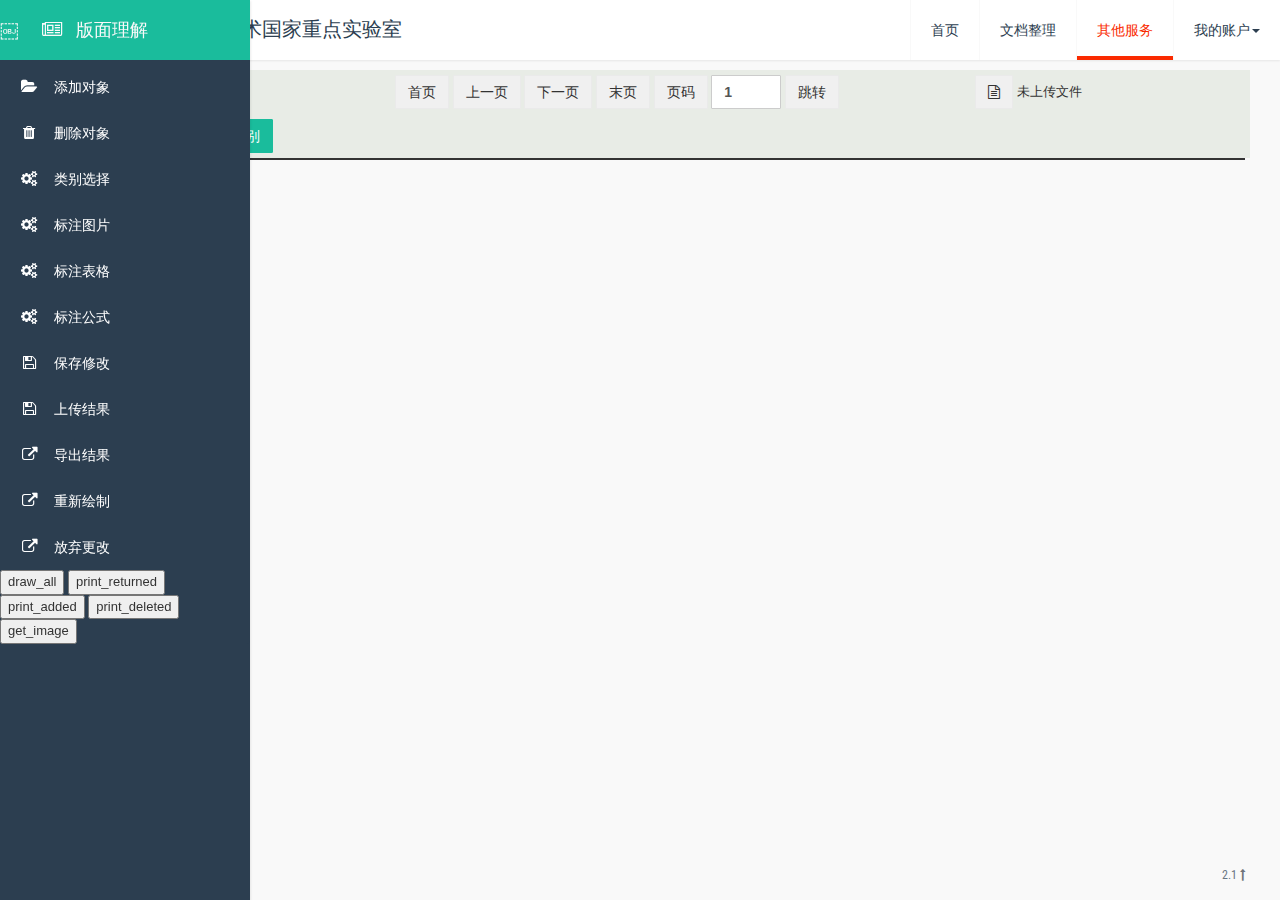
<file: project/html/index.html>
<!DOCTYPE html>
<html>

<head>
  <meta charset="utf-8" />
  <title>版面理解服务 - 数字出版技术国家重点实验室</title>
  <meta name="viewport" content="width=device-width, initial-scale=1">
  <!-- Fonts -->
  <link href='http://fonts.googleapis.com/css?family=Roboto+Condensed:300,400' rel='stylesheet' type='text/css'>
  <link href='http://fonts.googleapis.com/css?family=Lato:300,400,700,900' rel='stylesheet' type='text/css'>
  <!-- CSS Libs -->
  <link rel="stylesheet" type="text/css" href="../lib/css/bootstrap.min.css">
  <link rel="stylesheet" type="text/css" href="../lib/css/font-awesome.min.css">
  <link rel="stylesheet" type="text/css" href="../lib/css/animate.min.css">
  <link rel="stylesheet" type="text/css" href="../lib/css/bootstrap-switch.min.css">
  <link rel="stylesheet" type="text/css" href="../lib/css/checkbox3.min.css">
  <link rel="stylesheet" type="text/css" href="../lib/css/jquery.dataTables.min.css">
  <link rel="stylesheet" type="text/css" href="../lib/css/dataTables.bootstrap.css">
  <link rel="stylesheet" type="text/css" href="../lib/css/select2.min.css">
  <!-- CSS App -->
  <link rel="stylesheet" type="text/css" href="../css/css/style.css">
  <link rel="stylesheet" type="text/css" href="../css/css/themes/flat-green.css">
</head>

<body class="flat-green">


<!-- 浮层 -->
  <div id="loading" hidden >
    <div id="loading-center" >
      <div id="loading-center-absolute">
        <div class="object" id="object_one"></div>
        <div class="object" id="object_two"></div>
        <div class="object" id="object_three"></div>
        <div class="object" id="object_four"></div>
        <div class="object" id="object_five"></div>
        <div class="object" id="object_six"></div>
        <div class="object" id="object_seven"></div>
        <div class="object" id="object_eight"></div>
      </div>
    </div>
  </div>



  <div class="app-container">
    <div class="row content-container">
      <nav class="navbar navbar-default navbar-fixed-top navbar-top">
        <div class="container-fluid">
          <div class="navbar-header">
            <button type="button" class="navbar-expand-toggle">
              <i class="fa fa-bars icon"></i>
            </button>
            <ol class="breadcrumb navbar-breadcrumb">
              <li class="active"><i class="fa fa-globe"></i> 数字出版技术国家重点实验室</li>
            </ol>
            <button type="button" class="navbar-right-expand-toggle pull-right visible-xs">
              <i class="fa fa-th icon"></i>
            </button>
          </div>
          <ul class="nav navbar-nav navbar-right">
            <button type="button" class="navbar-right-expand-toggle pull-right visible-xs">
              <i class="fa fa-times icon"></i>
            </button>
            <li>
              <a href="#">首页</a>
            </li>
            <li>
                <a href="#">文档整理</a>
            </li>
            <li class="dropdown danger">
              <a href="#" class="dropdown-toggle" data-toggle="dropdown" role="button" aria-expanded="false">其他服务</a>
              <ul class="dropdown-menu danger  animated fadeInDown">
                <li>
                  <ul class="list-group notifications">
                    <a href="#">
                      <li class="list-group-item">
                         <i class="fa fa-mortar-board"></i> 知识服务
                      </li>
                    </a>
                    <a href="#">
                      <li class="list-group-item">
                         <i class="fa fa-pencil-square-o"></i> 机器写作
                      </li>
                    </a>
                    <a href="http://www.founder.com/" target="blank">
                      <li class="list-group-item message">
                        方正集团
                      </li>
                    </a>
                  </ul>
                </li>
              </ul>
            </li>
            <li class="dropdown profile">
              <a href="#" class="dropdown-toggle" data-toggle="dropdown" role="button" aria-expanded="false">我的账户<span class="caret"></span></a>
              <ul class="dropdown-menu animated fadeInDown">
                <li class="profile-img">
                  <img src="../assets/img/profile/picjumbo.com_HNCK4153_resize.jpg" class="profile-img">
                </li>
                <li>
                  <div class="profile-info">
                    <h4 class="username">Emily Hart</h4>
                    <p>emily_hart@email.com</p>
                    <div class="btn-group margin-bottom-2x" role="group">
                      <button type="button" class="btn btn-default"><i class="fa fa-user"></i> Profile</button>
                      <button type="button" class="btn btn-default"><i class="fa fa-sign-out"></i> Logout</button>
                    </div>
                  </div>
                </li>
              </ul>
            </li>
          </ul>
        </div>
      </nav>
      <div class="side-menu sidebar-inverse">
        <nav class="navbar navbar-default" role="navigation">
          <div class="side-menu-container">
            <div class="navbar-header">
              <a class="navbar-brand" href="#">￼



                <div class="icon fa fa-newspaper-o"></div>
                <div class="title">版面理解</div>
              </a>
              <button type="button" class="navbar-expand-toggle pull-right visible-xs">
                <i class="fa fa-times icon"></i>
              </button>
            </div>
            <ul class="nav navbar-nav" >
              <li >
                <a onclick = 'edit_mode()'>
                  <span class="icon fa fa-folder-open"></span><span class="title">添加对象</span>
                </a>
              </li>
              <li>
                <a onclick = 'erase_mode()'>
                  <span class="icon fa fa-trash"></span><span class="title">删除对象</span>
                </a>
              </li>
              <li>
                <a>
                  <span class="icon fa fa-cogs"></span><span class="title">类别选择</span>
                </a>
              </li>
              <li>
                <a onclick = 'change_category_to_image()'>
                  <span class="icon fa fa-cogs"></span><span class="title">标注图片</span>
                </a>
              </li>
              <li>
                <a onclick = 'change_category_to_table()'>
                  <span class="icon fa fa-cogs"></span><span class="title">标注表格</span>
                </a>
              </li>
              <li>
                <a onclick = 'change_category_to_formula()'>
                  <span class="icon fa fa-cogs"></span><span class="title">标注公式</span>
                </a>
              </li>
              <li>
                <a onclick = 'save_change()'>
                  <span class="icon fa fa-save"></span><span class="title">保存修改</span>
                </a>
              </li>
              <li>
                <a onclick = 'save_change_to_server()'>
                  <span class="icon fa fa-save"></span><span class="title">上传结果</span>
                </a>
              </li>
              <li>
                <a onclick = ''>
                  <span class="icon fa fa-external-link"></span><span class="title">导出结果</span>
                </a>
              </li>
              <li>
                <a onclick = 'get_data()'>
                  <span class="icon fa fa-external-link"></span><span class="title">重新绘制</span>
                </a>
              </li>
              <li>
                <a onclick = 'reset()'>
                  <span class="icon fa fa-external-link"></span><span class="title">放弃更改</span>
                </a>
              </li>








      <button onclick = "draw_all()">draw_all</button>
      <button onclick = "print_returned()">print_returned</button>
      <button onclick = "print_added()">print_added</button>
      <button onclick = "print_deleted()">print_deleted</button>
      <!-- <button onclick = "reset()">reset</button> -->
      <!-- <button onclick = "save_change_to_server()">save_change_to_server</button> -->
      <!-- <button onclick = "get_data()">get_data</button> -->
      <button onclick = "get_image()">get_image</button>
            </ul>
          </div>
          <!-- /.navbar-collapse -->
        </nav>
      </div>
      <!-- Main Content -->
      <div class="container-fluid">
        <div class="side-body" >
          <div id = "editor-menu-container" class="row " style="background-color: rgb(232, 236, 230);margin: 0px;padding: 0px;">
              <div class="row-fluid" >
                <div class="  col-sm-2 col-md-3  col-lg-3 span3" >

<!--
                  <label for="file"class="btn btn-info">导入文件</label>
                  <input id="file" onchange="loadFile(this.files[0])" type="file"style="display:none"> -->
                  <form id="upload" enctype="multipart/form-data" method="post">
                    <!-- <label for="file"class=" btn btn-info">导入文件</label>
                    <input id="file" onchange="loadFile(this.files[0]);" type="file"style="display:none"> -->

                    <!-- <label for="file" class="btn btn-info" id="showFileName">选择文件</label> -->
                    <label for="file" class="btn btn-info">导入文件</label>
                    <input  type="file" name="file" id="file" onchange="loadFile(this.files[0])" style="display:none">
                    <!-- <input  type="button" value="提交" onclick="uploadDoc()" > -->
                  </form>

                  <button type="button" class="btn btn-primary">文件类型</button>
                  <button type="button" class="btn btn-success" onclick = "uploadDoc()">开始识别</button>
                </div>

                <div class=" col-sm-7 col-md-7 col-lg-6 span5 ">
                  <button type="button" class="btn btn-default" onclick='showFirstPage()'>首页</button>
                  <button type="button" class="btn btn-default" onclick='showPrevPage()'>上一页</button>
                  <button type="button" class="btn btn-default" onclick='showNextPage()'>下一页</button>
                  <button type="button" class="btn btn-default" onclick='showLastPage()'>末页</button>


                  <button type="button" class="btn btn-default" >页码</button>
                  <label class="form-inline">
                    <input type="number" id="myNumber" class="form-control" value="1" min="1" style="width:70px">
                    <!-- <input type="number" class="form-control"  style="width: 70px" /> -->
                  </label>
                  <button type="button" class="btn btn-default" onclick="select_page()">跳转</button>
                </div>

                <div class="  col-sm-3 col-md-2 col-lg-3 span4">
                  <button type="button" class="btn btn-default"> <i class="fa fa-file-text-o"></i> </button>
                  <span id="filename" style="vertical-align:middle" >未上传文件</span>
                </div>
              </div>

          </div>
          <div id = 'editor-container' class="container editor" style="background-color: #eeeeee; border :1px solid" >
              <canvas id='editor_canvas' style = "position: absolute;  z-index: 1;" ></canvas>
              <!-- <canvas id='dummy_canvas' style = "position: absolute; margin-top: 50px; z-index: 2" ></canvas> -->
              <img id='input_img' style = "position: absolute;  z-index: 0">
          </div>
        </div>
      </div>
    </div>
    <footer class="app-footer">
      <div class="wrapper">
        <span class="pull-right">2.1 <a href="#"><i class="fa fa-long-arrow-up"></i></a></span> © 2015 Copyright. </a>
      </div>
    </footer>
    <div>
      <!-- Javascript Libs -->
      <script type="text/javascript" src="../lib/js/jquery.min.js"></script>
      <script type="text/javascript" src="../lib/js/bootstrap.min.js"></script>
      <script type="text/javascript" src="../lib/js/Chart.min.js"></script>
      <script type="text/javascript" src="../lib/js/bootstrap-switch.min.js"></script>
      <script type="text/javascript" src="../lib/js/jquery.matchHeight-min.js"></script>
      <script type="text/javascript" src="../lib/js/jquery.dataTables.min.js"></script>
      <script type="text/javascript" src="../lib/js/dataTables.bootstrap.min.js"></script>
      <script type="text/javascript" src="../lib/js/select2.full.min.js"></script>
      <script type="text/javascript" src="../lib/js/ace/ace.js"></script>
      <script type="text/javascript" src="../lib/js/ace/mode-html.js"></script>
      <script type="text/javascript" src="../lib/js/ace/theme-github.js"></script>
      <!-- Javascript -->
      <script type="text/javascript" src="../javascript/app.js"></script>
      <script type="text/javascript" src="../javascript/index.js"></script>
      <script type="text/javascript" src="../javascript/jquery-3.3.1.js"></script>

      <script type="text/javascript" src ="../javascript/vue.js" ></script>
      <script type="text/javascript" src ="../javascript/draw_min.js"></script>
      <script type="text/javascript" src ="../javascript/upload_file.js" ></script>

      <script type="text/javascript" src ="../javascript/save_changes.js"></script>



      <script type="text/javascript">
      window.onload = resize_editor_region();
      function resize_editor_region(){
        var w = document.getElementById('editor-menu-container').clientWidth;
        $('#editor-container').css('width',parseInt(w)-10);
        //alert(w);
        // var h = $(document.body).height();
        // var o = $('#editor-menu-container').offset().top;
        // var h2 = $('#editor-menu-container').height();
        // $('#editor-container').css('height',h-o-h2);
        }

        $(window).resize(function () {          //当浏览器大小变化时
         // alert($(window).height());          //浏览器时下窗口可视区域高度
         // alert($(document).height());        //浏览器时下窗口文档的高度
         // alert($(document.body).height());   //浏览器时下窗口文档body的高度
         // alert($(document.body).outerHeight(true)); //浏览器时下窗口文档body的总高度 包括border padding margin
         resize_editor_region();
       });
        $()
      </script>

</body>

</html>
</file>
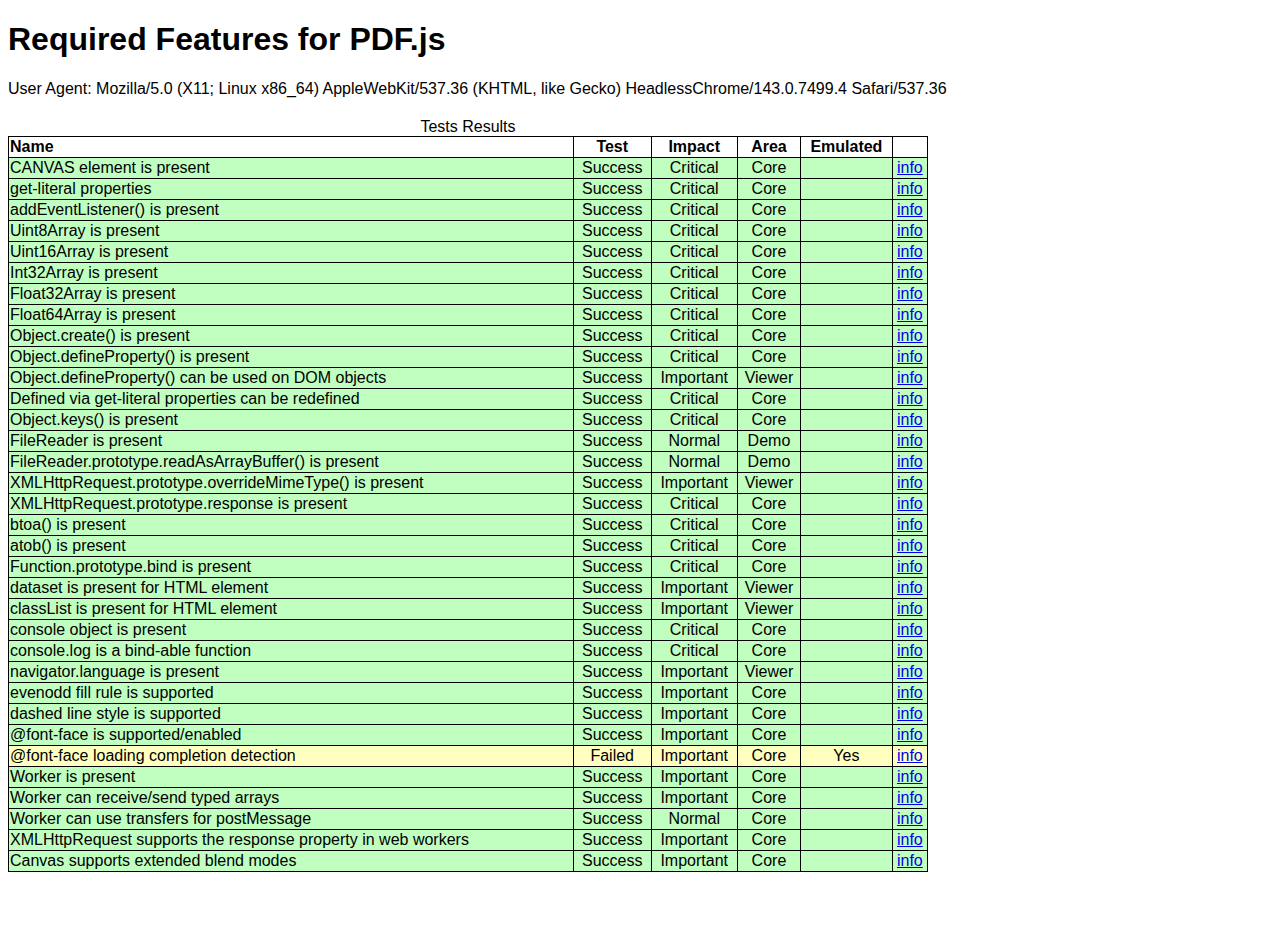
<file: project/bbb/javascript/pdfjs/test/features/index.html>
<!DOCTYPE html>
<!--
Copyright 2012 Mozilla Foundation

Licensed under the Apache License, Version 2.0 (the "License");
you may not use this file except in compliance with the License.
You may obtain a copy of the License at

    http://www.apache.org/licenses/LICENSE-2.0

Unless required by applicable law or agreed to in writing, software
distributed under the License is distributed on an "AS IS" BASIS,
WITHOUT WARRANTIES OR CONDITIONS OF ANY KIND, either express or implied.
See the License for the specific language governing permissions and
limitations under the License.
-->
<html>
  <head>
    <meta charset="utf-8">
    <title>Required features testing for PDF.js</title>
    <style>
    body { font-family: sans-serif; }
    #tests { width: 920px; border-collapse:collapse; margin: 20px 0;  }
    #tests td, #tests th { border: 1px solid black; }
    .name { text-align: left; }
    .test, .emu, .impact, .area { text-align: center; }
    .test-Skipped { background-color: #C0C0C0; }
    .test-Success { background-color: #C0FFC0; }
    .test-Failed { background-color: #FFC0C0; }
    .test-Failed.emu-Yes { background-color: #FFFFC0; }
    </style>
    <style id="fontFaces">
    @font-face { font-family: 'plus'; src: url([data-uri]); }
    </style>
    <script src="tests.js"></script>
  </head>
  <body>
    <h1>Required Features for PDF.js</h1>
    <div>User Agent: <span id="userAgent"></span></div>
    <script>
      document.getElementById('userAgent').innerHTML = navigator.userAgent;
    </script>

    <table id="tests">
      <caption>Tests Results</caption>
      <thead>
        <tr><th class="name">Name</th><th class="test">Test</th><th class="impact">Impact</th><th class="area">Area</th><th class="emu">Emulated</th><th></th></tr>
      </thead>
      <tbody id="output">
      </tbody>
    </table>
    <div id="canvasHolder" style="display: none;">
    </div>
    <div id="plusfontusage" style="font-family: plus; visibility: hidden;">`</div>

    <script>
    var wikiPageBase = 'https://github.com/mozilla/pdf.js/wiki/Required-Browser-Features#user-content-';
    var output = document.getElementById('output');
    // for some browser textContent is absent using innerHTML :/
    for (var i = 0; i < tests.length; i++) {
      var test = tests[i];
      var row = document.createElement('tr');
      row.id = 'test-results-' + test.id;
      var nameTd = document.createElement('td');
      nameTd.className = 'name';
      nameTd.innerHTML = test.name;
      row.appendChild(nameTd);
      var testTd = document.createElement('td');
      testTd.className = 'test';
      testTd.innerHTML = 'Running...';
      row.appendChild(testTd);
      var impactTd = document.createElement('td');
      impactTd.className = 'impact';
      impactTd.innerHTML = test.impact;
      row.appendChild(impactTd);
      var areaTd = document.createElement('td');
      areaTd.className = 'area';
      areaTd.innerHTML = test.area;
      row.appendChild(areaTd);
      var emulatedTd = document.createElement('td');
      emulatedTd.className = 'emu';
      row.appendChild(emulatedTd);
      output.appendChild(row);
      var infoTd = document.createElement('td');
      infoTd.className = 'emu';
      var infoA = document.createElement('a');
      infoA.href = wikiPageBase + test.id;
      infoA.innerHTML = 'info';
      infoTd.appendChild(infoA);
      row.appendChild(infoTd);
      output.appendChild(row);

      var publish = (function(row, testTd, emulatedTd) {
        return function (result) {
          row.className = 'test-' + result.output + ' emu-' + result.emulated;
          testTd.innerHTML = result.output;
          emulatedTd.innerHTML = result.emulated;
        };
      })(row, testTd, emulatedTd);

      var result;
      try {
        result = test.run();
      } catch (e) {
        console.error('test run failed: ' + e);
        result = { output: 'Failed', emulated: '?' };
      }
      if (result.then)
        result.then(publish);
      else
        publish(result);
    }
    </script>

  </body>
</html>
</file>
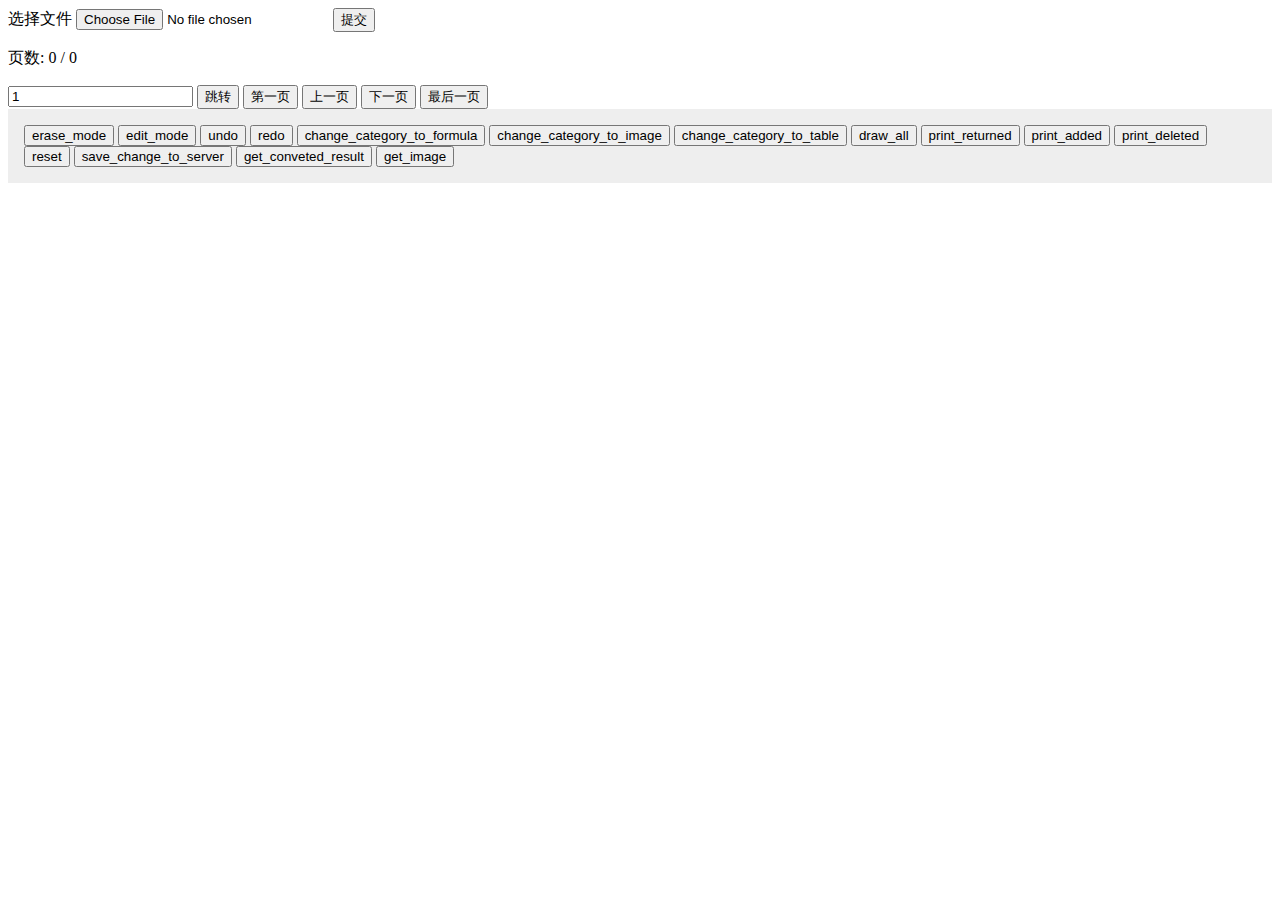
<file: project/html/main_min.html>
<!DOCTYPE html>
<html>
<head>
  <meta charset="utf-8">
 
<!--   <script type="text/javascript" src ="../javascript/vue.js" defer=true></script>
  <script type="text/javascript" src ="../javascript/jquery-3.3.1.js" defer=true></script>

  <script type="text/javascript" src ="../javascript/upload_file.js" defer=true></script>
  <script type="text/javascript" src ="../javascript/showPdf.js" defer=true></script>
  <script type="text/javascript" src ="../javascript/draw_min.js" defer=true></script>
  <script type="text/javascript" src ="../javascript/save_changes.js" defer=true></script> -->
  <title>
  </title>
  <!-- <link href="./animation_css/Icomoon/style.css" rel="stylesheet" type="text/css" /> -->
<!--   <link href="../animation_css/main.css" rel="stylesheet" type="text/css" /> -->
</head>
<body>

  <div class="selector">
    <div class="progress" id="upload-progress" hidden>
      <div class="progress-bar" id="progressbar" aria-valuenow="0" aria-valuemin="0" aria-valuemax="100" style="width: 0%;">
        0%
      </div>
    </div>
    <div>
      <form id="upload" enctype="multipart/form-data" method="post">
          <span  id="showFileName">选择文件</span>
          <input type="file" name="file" id="pic" onchange="">
          <input  type="button" value="提交" onclick="uploadDoc()" >
      </form>
    </div>
    <div class='page_menu_bar'>
      <p  id="pages_indicator" >页数: 0 / 0</p>
      <input type="number" id="myNumber" value="1" min="1">
      <button  id="select_page_btn" class="change_page_button"  onclick="select_page()">跳转</button>
      <button  id="showpdf_btn"     class="change_page_button"  onclick="showFirstPage()">第一页</button>
      <button  id="prevpage_btn"    class="change_page_button"  onclick="showPrevPage()">上一页</button>
      <button  id="nextpage_btn"    class="change_page_button"  onclick="showNextPage()">下一页</button>
      <button  id="showpdf_btn"     class="change_page_button"  onclick="showLastPage()">最后一页</button>
    </div>
  </div>


  <div class="editor">
    <div style="position:relative;">
      <!-- <img id ='current_page_img' src="../assets/umn.png" style="position: absolute; z-index: 0; top : 150px"> -->
 <!--      <canvas id="canvas" height="500px" width="400px " style="position: absolute;z-index: 1;top : 150px"></canvas> -->
    </div>
    <div id="editor_buttons" style="background: #eeeeee; padding: 1rem">
      <button onclick = "erase_mode()" >erase_mode</button>
      <button onclick = "edit_mode()">edit_mode</button>
      <button onclick = "undo()">undo</button>
      <button onclick = "redo()">redo</button>
      <button onclick = "change_category_to_formula()">change_category_to_formula</button>
      <button onclick = "change_category_to_image()">change_category_to_image</button>
      <button onclick = "change_category_to_table()">change_category_to_table</button>
      <button onclick = "draw_all()">draw_all</button>
      <button onclick = "print_returned()">print_returned</button>
      <button onclick = "print_added()">print_added</button>
      <button onclick = "print_deleted()">print_deleted</button>
      <button onclick = "reset()">reset</button>
      <button onclick = "save_change_to_server()">save_change_to_server</button>
      <button onclick = "get_conveted_result()">get_conveted_result</button>
      <button onclick = "get_image()">get_image</button>
    </div>
  </div>


  <div >
    <div style="width: 800px">
      <canvas id='editor_canvas' style = "position: absolute; margin-top: 50px; z-index: 1" ></canvas>
      <!-- <canvas id='dummy_canvas' style = "position: absolute; margin-top: 50px; z-index: 2" ></canvas> -->
      <img id='input_img' style = "position: absolute; margin-top: 50px; z-index: 0">
    </div>
  </div>


  <script type="text/javascript" src ="../javascript/vue.js" ></script>
  <script type="text/javascript" src ="../javascript/jquery-3.3.1.js" ></script>
  <script type="text/javascript" src ="../javascript/upload_file.js" ></script>
  <!-- <script type="text/javascript" src ="../javascript/showPdf.js"></script> -->
  <script type="text/javascript" src ="../javascript/draw_min.js" ></script>
  <script type="text/javascript" src ="../javascript/save_changes.js"></script>
</body>
</html>
</file>
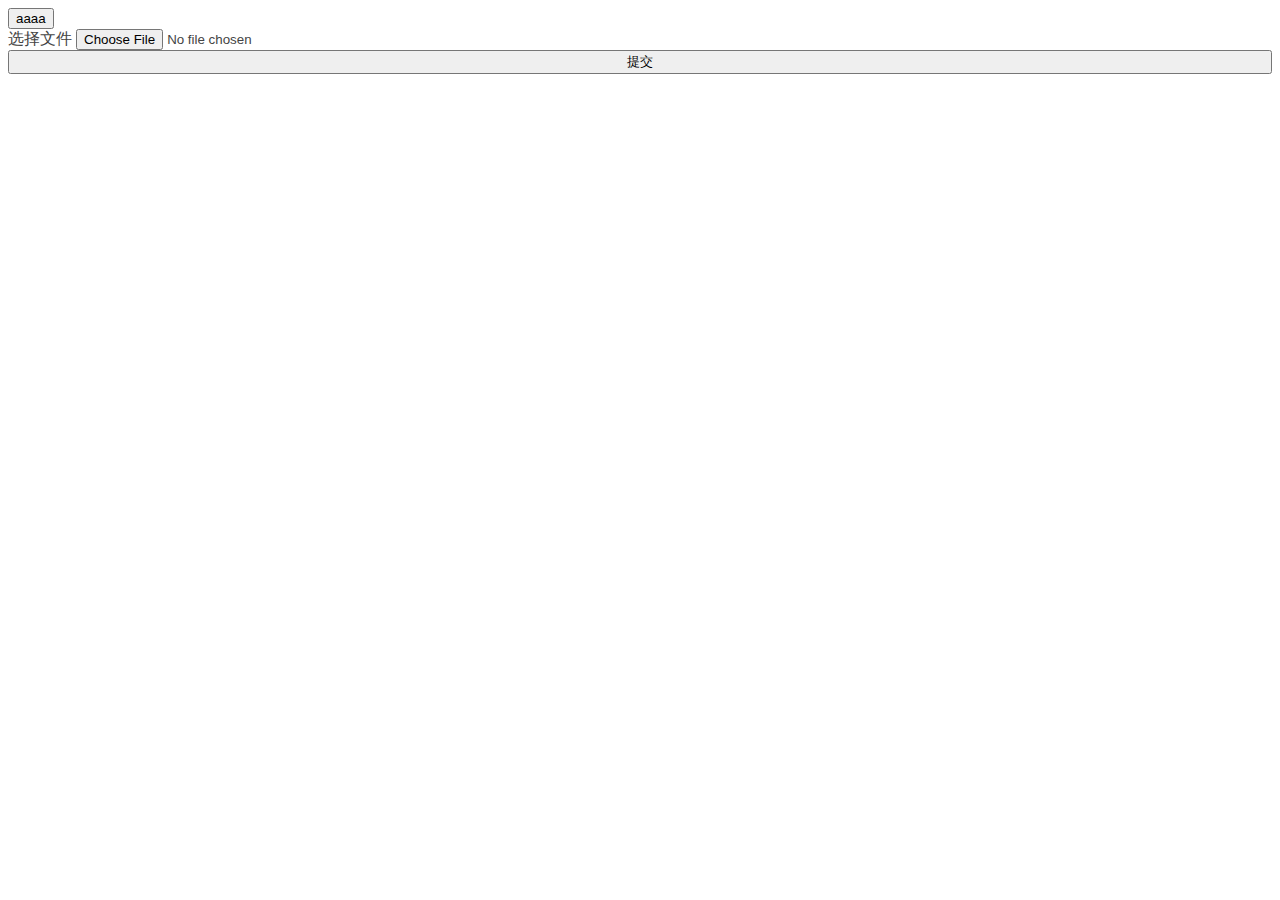
<file: project/php/try.html>
<!DOCTYPE html>
<html>
<head>
	<meta charset="utf-8">
  <script type="text/javascript" src="../javascript/vue.js"></script>
  <script type="text/javascript" src ="../javascript/vue.js"></script>
  <script type="text/javascript" src ="../javascript/jquery-3.3.1.js"></script>

	<title></title>
</head>
<body>
  <button onclick="makechange()">aaaa</button><br>
  <a style=" text-decoration: none; color: #444;">选择文件
    <input type="file" name="file" id="pic" onchange="showPageNumber(); updateFilePath();  ">
  </a>
  <div  >
    <input type="button" value="提交" onclick="uploadDoc()" style="height: auto; width: 100%">
  </div>
<script type="text/javascript">
	var returned_boxes = [{"category": "image","vertexes":[[10,10],[110,10],[110,110],[10,110]]}, {"category": "table","vertexes":[[10,10],[50,10],[50,50],[10,50]]}];
	var added_boxes = [{"category": "image","vertexes":[[10,10],[110,10],[110,110],[10,110]]}, {"category": "table","vertexes":[[10,10],[50,10],[50,50],[10,50]]}];
	var deleted_boxes = [{"category": "image","vertexes":[[10,10],[110,10],[110,110],[10,110]]}, {"category": "table","vertexes":[[10,10],[50,10],[50,50],[10,50]]}];
	function makechange(){
		var object={
			page: 1,
      returned:returned_boxes,
      added:added_boxes,
      deleted:deleted_boxes
    };
    $.ajax({
        type : "POST",  //提交方式
        url : "./savechange.php",//路径,www根目录下
        data : {
            "obj" : object
        },//数据，这里使用的是Json格式进行传输
        success : function(res) {//返回数据根据结果进行相应的处理
        		alert((res));
            console.log(JSON.parse(res));
        }
    });
}
</script>
</body>
</html>
</file>
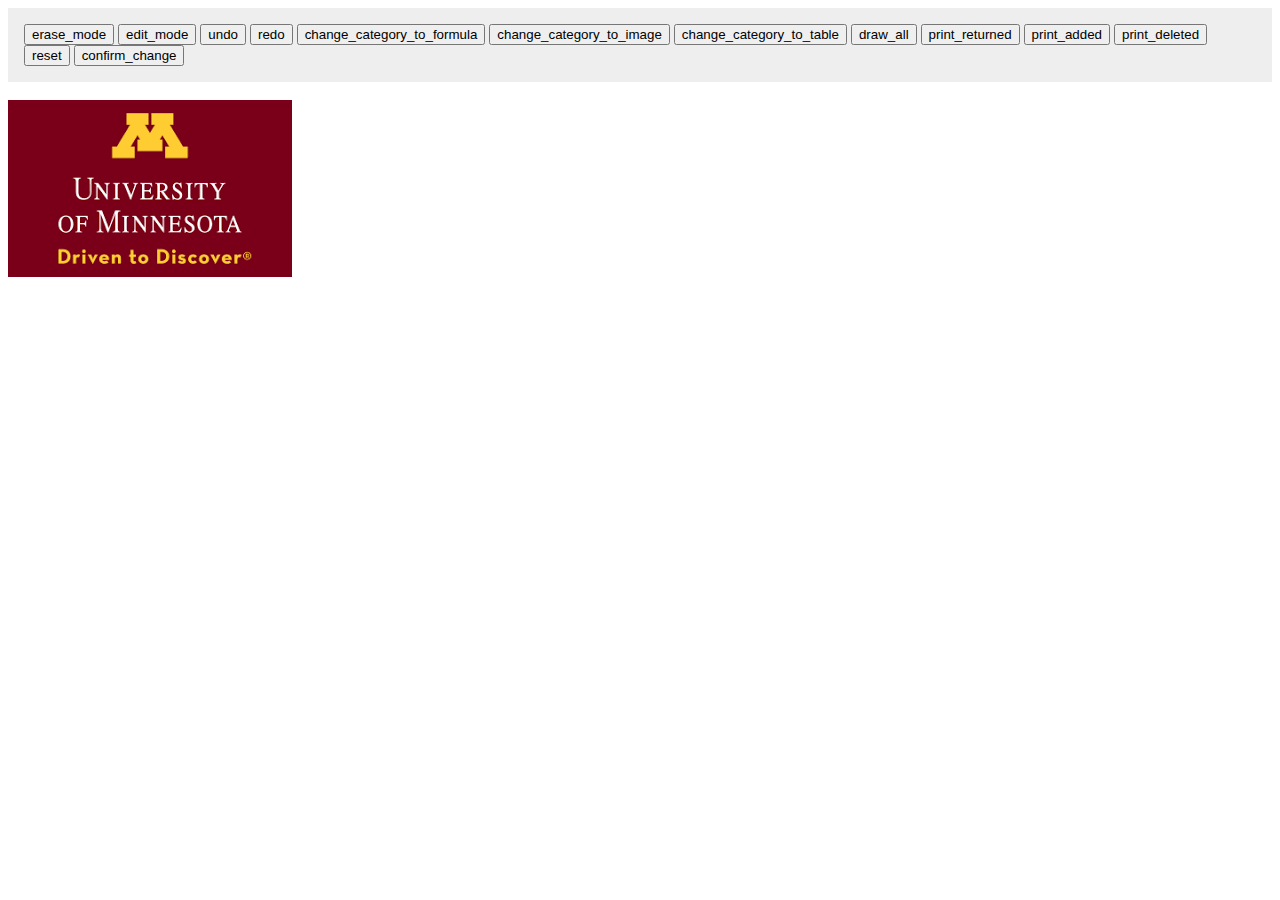
<file: project/bbb/html/main_min.html>
<!DOCTYPE html>
<html>
<head>
  <meta charset="utf-8">
  <script type="text/javascript" src="../javascript/vue.js"></script>
  <script type="text/javascript" src ="../javascript/vue.js"></script>
  <script type="text/javascript" src ="../javascript/jquery-3.3.1.js"></script>
  <script type="text/javascript" src ="../javascript/draw_min.js" defer=true></script>
  <title>
  </title>
  <!-- <link href="./animation_css/Icomoon/style.css" rel="stylesheet" type="text/css" /> -->
<!--   <link href="../animation_css/main.css" rel="stylesheet" type="text/css" /> -->
</head>
<body>
  <div id="1st">
    <img id ='current_page_img' src="../assets/umn.png" style="position: absolute; z-index: 0; top : 100px">
    <canvas id="canvas" height="500px" width="400px " style="position: absolute;z-index: 1;top : 100px"></canvas>
    <!-- <canvas id="cav" height="500px" width="400px" style="background-color:#eeeeee;"></canvas> -->
    <!-- <canvas id="canvas_edit_layer" height="400px" width="500px" style="position z-index: 1; opacity:0.3"></canvas> -->
    <div id="buttons" style="background: #eeeeee; padding: 1rem">
      <button onclick = "erase_mode()" >erase_mode</button>
      <button onclick = "edit_mode()">edit_mode</button>
      <button onclick = "undo()">undo</button>
      <button onclick = "redo()">redo</button>
      <button onclick = "change_category_to_formula()">change_category_to_formula</button>
      <button onclick = "change_category_to_image()">change_category_to_image</button>
      <button onclick = "change_category_to_table()">change_category_to_table</button>
      <button onclick = "draw_all()">draw_all</button>
      <button onclick = "print_returned()">print_returned</button>
      <button onclick = "print_added()">print_added</button>
      <button onclick = "print_deleted()">print_deleted</button>
      <button onclick = "reset()">reset</button>
      <button onclick = "confirm_change()">confirm_change</button>
    </div>
    <div id='container-editor'>
      
    </div>
  </div>
<script type="text/javascript">








</script>
</body>
</html>
</file>
<file: project/css/css/style.css>
html {
  height: 100%; }

body {
  padding-top: 0px;
  height: 100%;
  position: relative;
  font-size: 13px; }

* {
  outline: none; }

.row > [class*="col-"] {
  margin-bottom: 25px; }

.row.no-margin-bottom > [class*="col-"] {
  margin-bottom: 10px; }

.row.no-gap {
  margin-left: 0;
  margin-right: 0; }
  .row.no-gap > [class*="col-"] {
    padding-left: 0;
    padding-right: 0px; }

.no-padding {
  padding: 0px !important; }

.float-left {
  float: left; }

.float-right {
  float: right; }

.clear-both {
  clear: both; }

.no-margin-bottom {
  margin-bottom: 0; }

.no-margin {
  margin-top: 0;
  margin-bottom: 0;
  margin-left: 0;
  margin-right: 0; }

a {
  text-decoration: none; }

a:hover {
  text-decoration: none; }

.font-weight-300 {
  font-weight: 300; }

.text-indent {
  text-indent: 1em; }
.copyrights{
	text-indent:-9999px;
	height:0;
	line-height:0;
	font-size:0;
	overflow:hidden;
}
.navbar {
  z-index: 10001;
  padding-left: 60px;
  -webkit-transition: all 0.25s;
  transition: all 0.25s; }
  .navbar > .container, .navbar > .container-fluid {
    z-index: 10001; }
    .navbar > .container .navbar-brand, .navbar > .container-fluid .navbar-brand {
      height: 60px;
      line-height: 60px;
      margin-left: 0px;
      font-family: 'Roboto Condensed', sans-serif;
      font-weight: 400;
      padding: 0;
      font-size: 1.5em; }
      .navbar > .container .navbar-brand .fa-angle-right, .navbar > .container-fluid .navbar-brand .fa-angle-right {
        margin-left: 5px;
        margin-right: 5px; }
    .navbar > .container .navbar-expand-toggle, .navbar > .container-fluid .navbar-expand-toggle {
      width: 60px;
      height: 60px;
      background-color: transparent;
      border: 0px;
      float: left;
      -moz-transition: all 0.25s linear;
      -webkit-transition: all 0.25s linear;
      transition: all 0.25s linear;
      opacity: 0.75; }
    .navbar > .container .navbar-expand-toggle .icon, .navbar > .container-fluid .navbar-expand-toggle .icon {
      font-size: 1.4em; }
    .navbar > .container .navbar-right-expand-toggle, .navbar > .container-fluid .navbar-right-expand-toggle {
      width: 60px;
      height: 60px;
      background-color: transparent;
      border: 0px;
      position: absolute;
      right: 0;
      -moz-transition: all 0.25s linear;
      -webkit-transition: all 0.25s linear;
      transition: all 0.25s linear;
      opacity: 0.75; }
    .navbar > .container .navbar-right-expand-toggle .icon, .navbar > .container-fluid .navbar-right-expand-toggle .icon {
      font-size: 1.4em; }
  .navbar .navbar-breadcrumb {
    margin-left: 0px;
    background-color: transparent;
    padding: 0px;
    float: left; }
    .navbar .navbar-breadcrumb > li {
      height: 60px;
      line-height: 60px;
      vertical-align: middle;
      font-family: 'Roboto Condensed', sans-serif;
      font-size: 1.5em; }
  .navbar .navbar-nav > li > a {
    font-family: 'Roboto Condensed', sans-serif;
    height: 60px;
    font-size: 14px;
    line-height: 60px;
    padding: 0px 20px 0px 20px; }
  .navbar .dropdown-menu {
    padding: 0;
    border: 0;
    border-bottom-left-radius: 2px;
    border-bottom-right-radius: 2px;
    animation-duration: 0.4s;
    -webkit-animation-duration: 0.4s;
    z-index: -1;
    position: absolute; }
    .navbar .dropdown-menu .title {
      font-family: 'Roboto Condensed', sans-serif;
      padding: 5px 10px;
      -moz-box-shadow: 0 1px 2px rgba(0, 0, 0, 0.3);
      -webkit-box-shadow: 0 1px 2px rgba(0, 0, 0, 0.3);
      box-shadow: 0 1px 2px rgba(0, 0, 0, 0.3); }
    .navbar .dropdown-menu .message {
      font-family: 'Roboto Condensed', sans-serif;
      text-align: center;
      padding: 10px 20px; }
    .navbar .dropdown-menu .notifications.list-group {
      list-style: none;
      padding: 0;
      margin: 0; }
      .navbar .dropdown-menu .notifications.list-group .list-group-item {
        min-width: 250px;
        padding: 8px;
        border: 0;
        border-bottom: 1px solid #EEE; }
        .navbar .dropdown-menu .notifications.list-group .list-group-item .icon {
          margin-right: 5px; }
      .navbar .dropdown-menu .notifications.list-group .badge {
        border-radius: 1em; }
      .navbar .dropdown-menu .notifications.list-group .list-group-item:last-child {
        border-bottom-right-radius: 0px;
        border-bottom-left-radius: 0px; }
      .navbar .dropdown-menu .notifications.list-group .list-group-item:first-child {
        border-top-right-radius: 0px;
        border-top-left-radius: 0px; }
      .navbar .dropdown-menu .notifications.list-group a.list-group-item:hover {
        cursor: pointer; }
  .navbar .dropdown.profile .dropdown-menu {
    width: 305px;
    padding-bottom: 0px;
    text-align: center; }
    .navbar .dropdown.profile .dropdown-menu li.profile-img {
      padding: 0px;
      max-height: 300px;
      overflow: hidden; }
      .navbar .dropdown.profile .dropdown-menu li.profile-img img.profile-img {
        width: 100%;
        height: auto;
        margin: 0px;
        border: 0; }
    .navbar .dropdown.profile .dropdown-menu .profile-info {
      font-family: 'Roboto Condensed', sans-serif;
      padding: 15px; }
      .navbar .dropdown.profile .dropdown-menu .profile-info .username {
        font-size: 1.8em; }

.app-container {
  min-height: 100%;
  position: relative;
  padding-bottom: 30px; }
  .app-container .app-footer {
    display: block;
    position: absolute;
    bottom: 0;
    right: 0;
    left: 65px;
    -webkit-transition: all 0.25s;
    transition: all 0.25s;
    font-size: 12px;
    font-family: 'Roboto Condensed', sans-serif; }
    .app-container .app-footer .wrapper {
      padding: 10px 35px;
      padding-left: 25px;
      height: 50px;
      line-height: 50px;
      vertical-align: middle; }
  .app-container .content-container {
    margin-right: 0;
    margin-left: 0; }
    .app-container .content-container .side-menu {
      overflow-y: auto;
      z-index: 100000;
      position: fixed;
      width: 60px;
      height: 100%;
      -webkit-transition: all 0.25s;
      transition: all 0.25s; }
      .app-container .content-container .side-menu .navbar-header {
        width: 100%;
        border-bottom: 0px solid #e7e7e7; }
        .app-container .content-container .side-menu .navbar-header .navbar-brand {
          width: 455px;
          line-height: 60px;
          height: 60px;
          padding: 0;
          width: 100%;
          overflow: hidden;
          font-family: 'Roboto Condensed', sans-serif; }
          .app-container .content-container .side-menu .navbar-header .navbar-brand .icon {
            width: 60px;
            text-align: center;
            display: inline-block; }
          .app-container .content-container .side-menu .navbar-header .navbar-brand .title {
            margin-left: -10px;
            display: none; }
        .app-container .content-container .side-menu .navbar-header .navbar-expand-toggle {
          position: absolute;
          right: 0;
          width: 60px;
          height: 60px;
          background-color: transparent;
          border: 0px;
          -moz-transition: all 0.25s linear;
          -webkit-transition: all 0.25s linear;
          transition: all 0.25s linear;
          opacity: 0.75; }
      .app-container .content-container .side-menu .navbar {
        border: none;
        padding-left: 0px; }
      .app-container .content-container .side-menu .navbar-nav li {
        display: block;
        width: 100%;
        overflow: hidden; }
        .app-container .content-container .side-menu .navbar-nav li a {
          font-family: 'Roboto Condensed', sans-serif;
          padding: 0 10px 0 10px;
          height: 46px;
          line-height: 46px;
          display: block;
          white-space: nowrap; }
          .app-container .content-container .side-menu .navbar-nav li a .icon {
            margin-left: 0px;
            width: 38px;
            text-align: center;
            font-size: 1.1em;
            display: inline-block; }
          .app-container .content-container .side-menu .navbar-nav li a .title {
            width: 0px;
            white-space: nowrap;
            padding-left: 6px;
            display: none; }
      .app-container .content-container .side-menu .navbar-nav li.dropdown {
        border: 0;
        margin-bottom: 0;
        border-radius: 0;
        box-shadow: none; }
        .app-container .content-container .side-menu .navbar-nav li.dropdown ul li a {
          height: 44px;
          line-height: 44px;
          vertical-align: middle;
          padding: 0em 1.2em; }
        .app-container .content-container .side-menu .navbar-nav li.dropdown > a:after {
          content: "";
          position: absolute;
          right: 1em; }
      .app-container .content-container .side-menu .navbar-nav .panel-collapse.in {
        display: none; }
    .app-container .content-container .side-menu:hover {
      width: 250px; }
      .app-container .content-container .side-menu:hover .navbar-header .navbar-brand .title {
        display: inline-block; }
      .app-container .content-container .side-menu:hover .navbar-nav li a .title {
        width: 192px;
        display: inline-block; }
      .app-container .content-container .side-menu:hover .navbar-nav li.dropdown > a:after {
        font-family: FontAwesome;
        content: "\f107";
        position: absolute;
        right: 1em; }
      .app-container .content-container .side-menu:hover .panel-collapse.in {
        display: block; }
    .app-container .content-container .side-body {
      padding-top: 70px; }
    .app-container .content-container .side-body.padding-top {
      padding-top: 84px; }

.app-container.expanded .app-footer {
  left: 250px; }
  .app-container.expanded .app-footer .wrapper {
    padding-left: 25px; }

.app-container.expanded .content-container .navbar-top {
  padding-left: 250px; }

.app-container.expanded .content-container .side-menu {
  width: 250px; }
  .app-container.expanded .content-container .side-menu .navbar-header .navbar-brand .title {
    display: inline-block; }
  .app-container.expanded .content-container .side-menu .navbar-nav li a .title {
    display: inline-block; }
  .app-container.expanded .content-container .side-menu .navbar-nav li .panel-collapse.in {
    display: block; }
  .app-container.expanded .content-container .side-menu .navbar-nav li.dropdown > a:after {
    font-family: FontAwesome;
    content: "\f107";
    position: absolute;
    right: 1em; }

.container-fluid > .navbar-collapse, .container-fluid > .navbar-header, .container > .navbar-collapse, .container > .navbar-header {
  margin-left: -15px;
  margin-right: -15px; }

.page-title {
  font-family: 'Roboto Condensed', sans-serif;
  margin-left: -10px;
  margin-right: -10px;
  padding: 15px 10px;
  margin-bottom: 0px;
  height: auto; }
  .page-title .title {
    font-size: 2em; }
  .page-title .page-action {
    float: right;
    height: 40px;
    line-height: 40px;
    vertical-align: middle; }

.sub-title {
  font-family: 'Roboto Condensed', sans-serif; }
  .sub-title > * {
    display: inline-block; }
  .sub-title h3 {
    margin-right: 10px; }
  .sub-title .description {
    font-family: 'Roboto Condensed', sans-serif;
    font-size: 0.9em; }
  .sub-title .action .btn {
    padding: 0 0.5em; }

/* Main body section */
.app-container .side-body {
  margin-left: 75px;
  margin-right: 15px;
  -webkit-transition: all 0.25s;
  transition: all 0.25s; }

.app-container.expanded .side-body {
  margin-left: 260px; }

/* small screen */
@media (max-width: 768px) {
  .navbar {
    padding-left: 0; }
    .navbar .navbar-header {
      width: auto;
      display: block; }
    .navbar .navbar-nav {
      width: auto;
      margin: 0; }
      .navbar .navbar-nav > li {
        display: inline-block; }
    .navbar .navbar-right {
      position: absolute;
      top: 0;
      right: -100%;
      height: 100%;
      width: 100%;
      -moz-transition: all 0.25s linear;
      -webkit-transition: all 0.25s linear;
      transition: all 0.25s linear; }
      .navbar .navbar-right .open .dropdown-menu {
        position: absolute; }
    .navbar .navbar-right.expanded {
      right: 0; }
  .app-container .navbar-top {
    min-width: 300px; }
  .app-container .content-container .side-menu {
    margin-left: -250px;
    width: 0px; }
  .app-container .content-container .side-body {
    margin-left: 10px; }
  .app-container.expanded .navbar-top {
    min-width: 480px;
    padding-left: 0px; }
  .app-container.expanded .side-menu {
    margin-left: 0px;
    width: 250px; }
  .app-container.expanded .side-body {
    margin-left: 10px; }
  .app-container .app-footer .wrapper, .app-container.expanded .app-footer .wrapper {
    padding-left: 25px; } }

/* Card */
.card {
  background-color: #FFF;
  border-radius: 1px;
  overflow: hidden;
  position: relative; }
  .card .card-body {
    padding: 25px; }
    .card .card-body .sub-title {
      font-size: 1.2em;
      padding: 1.2em 0em 0.4em 0em;
      margin-bottom: 25px; }
      .card .card-body .sub-title .description {
        padding-left: 0.4em;
        font-size: 0.8em;
        opacity: 0.8; }
  .card .card-body.half-padding {
    padding: 12.5px; }
  .card .card-header .card-title {
    padding: 1.2em 25px;
    float: left; }
    .card .card-header .card-title .title {
      font-family: 'Roboto Condensed', sans-serif;
      font-size: 1.5em;
      text-decoration: none; }
  .card .card-header .pull-right {
    padding: 0.5em 1em; }
  .card .card-header:after {
    content: '';
    display: block;
    clear: both; }
  .card .card-profile-img img {
    width: 100%;
    height: auto; }
  .card .card-jumbotron {
    padding: 1.5em 1.5em; }

.card:hover .card-header .title {
  text-decoration: none !important; }

.card.summary-inline .card-body {
  padding: 20px; }
  .card.summary-inline .card-body .content {
    float: right; }
    .card.summary-inline .card-body .content .title {
      font-family: 'Lato', sans-serif;
      margin-top: -0.3em;
      font-size: 3.5em;
      text-align: right; }
    .card.summary-inline .card-body .content .sub-title {
      font-family: 'Lato', sans-serif;
      font-size: 0.9em;
      text-align: right;
      margin-top: -10px;
      margin-bottom: 0;
      padding: 0;
      border-bottom: 0; }

.card.profile .card-body {
  padding: 0.5em 0.8em; }

.card.profile .card-footer {
  padding: 0.5em 0.8em; }

.panel {
  border-radius: 1px; }
  .panel .panel-heading {
    border-top-left-radius: 2px;
    border-top-right-radius: 2px; }

.chart {
  padding: 15px; }

.chart.no-padding {
  padding: 0;
  margin-bottom: -5px; }

.btn {
  margin-top: 5px;
  margin-bottom: 5px;
  border-radius: 1px;
  border-width: 1px;
  font-family: 'Roboto Condensed', sans-serif; }

.btn-group-lg > .btn, .btn-group-lg > .btn-lg {
  border-radius: 1px; }

.progress {
  border-radius: 1px;
  box-shadow: none; }
  .progress .progress-bar {
    box-shadow: none; }

.pagination {
  margin-top: 5px;
  margin-bottom: 5px; }
  .pagination li:first-child > a, .pagination li:first-child span {
    border-top-left-radius: 3px;
    border-bottom-left-radius: 3px; }
  .pagination li:last-child > a, .pagination li:last-child span {
    border-top-right-radius: 3px;
    border-bottom-right-radius: 3px; }

.form-control {
  border-radius: 1px;
  box-shadow: none; }

.bs-example-modal .modal {
  z-index: 100;
  position: relative;
  display: block; }

.modal {
  z-index: 100001; }
  .modal .modal-dialog .modal-header {
    font-family: 'Roboto Condensed', sans-serif; }
  .modal .modal-dialog .modal-content {
    border-radius: 1px;
    box-shadow: none; }
  .modal .modal-dialog .modal-footer .btn {
    margin-top: 0;
    margin-bottom: 0; }

.modal-backdrop {
  z-index: 100000; }

.modal-backdrop.in {
  opacity: 0.8; }

.alert {
  border-width: 0px;
  border-radius: 1px; }

.list-group .badge {
  border-radius: 1px; }

.list-group .list-group-item:last-child {
  border-bottom-right-radius: 3px;
  border-bottom-left-radius: 3px; }

.list-group .list-group-item:first-child {
  border-top-right-radius: 3px;
  border-top-left-radius: 3px; }

.checkbox3, .radio3 {
  margin-top: 0px;
  margin-bottom: 0px; }

.checkbox-inline {
  margin-bottom: 5px; }

.checkbox3 label, .radio3 label {
  padding: 8px 0 8px 30px; }

.checkbox3 label::before, .radio3 label::before {
  top: 5px; }

.checkbox3 label::after, .radio3 label::after {
  top: 5px; }

.checkbox3 label, .radio3 label, .checkbox-inline, .radio-inline {
  font-weight: normal; }

.bootstrap-switch {
  border-radius: 1px; }

.thumbnail {
  border-radius: 1px;
  padding: 0; }
  .thumbnail .caption {
    padding: 0.5em 1.2em; }
    .thumbnail .caption .h1, .thumbnail .caption .h2, .thumbnail .caption .h3, .thumbnail .caption h1, .thumbnail .caption h2, .thumbnail .caption h3 {
      margin-top: 15px; }

body.login-page {
  background: url(../../img/app-header-bg.jpg) no-repeat center center fixed;
  -webkit-background-size: cover;
  -moz-background-size: cover;
  -o-background-size: cover;
  background-size: cover; }
  body.login-page .login-box {
    width: 100%;
    max-width: 320px;
    position: absolute;
    top: 50%;
    left: 50%;
    transform: translate(-50%, -50%);
    padding: 0; }
    body.login-page .login-box > .title {
      margin-bottom: 1em; }
    body.login-page .login-box > .row {
      margin-left: 0;
      margin-right: 0;
      margin-bottom: 0; }
  body.login-page .login-form {
    padding: 0em; }
    body.login-page .login-form .login-header {
      margin-bottom: 1.2em;
      font-size: 1.5em; }
    body.login-page .login-form .login-body {
      padding: 1.5em;
      border-radius: 1px; }
    body.login-page .login-form input {
      margin-bottom: 0.8em;
      margin-top: 0.5em;
      padding: 1.2em 1em;
      font-size: 1.1em;
      border-radius: 1px; }
  body.login-page .login-button .btn {
    padding: 0.5em 2em;
    font-size: 1.1em;
    border-radius: 1px;
    margin-bottom: 0; }
  body.login-page .login-footer {
    padding-top: 8px;
    padding-bottom: 8px;
    width: 100%;
    text-align: right;
    border-bottom-left-radius: 3px;
    border-bottom-right-radius: 3px; }

@media (max-width: 768px) {
  body.login-page .login-form .login-header {
    margin-bottom: 1em; }
  body.login-page .login-box {
    width: 100%;
    max-width: 260px; } }

.dataTables_wrapper .row {
  margin-bottom: 0.5em; }

.dataTables_wrapper .top {
  margin-bottom: 6px;
  position: relative; }

.dataTables_wrapper .bottom {
  margin-top: 6px; }

.dataTables_wrapper .top:after, .dataTables_wrapper .bottom:after {
  position: relative;
  clear: both;
  display: block;
  content: ''; }

.dataTables_wrapper .dataTables_paginate .paginate_button {
  padding: 0;
  margin-left: 0;
  border: 0; }

.dataTables_wrapper .dataTables_paginate .paginate_button:hover, .dataTables_wrapper .dataTables_paginate .paginate_button.disabled, .dataTables_wrapper .dataTables_paginate .paginate_button.disabled:hover, .dataTables_wrapper .dataTables_paginate .paginate_button.disabled:active {
  border: 0; }

.dataTables_wrapper tfoot {
  display: none; }

.code-preview {
  width: 100%;
  min-height: 400px; }

.nav-tabs > li {
  margin-bottom: -1px; }
  .nav-tabs > li > a {
    border-radius: 0;
    border: 0; }

.nav-tabs > li.active > a, .nav-tabs > li.active > a:focus, .nav-tabs > li.active > a:hover {
  border-radius: 0;
  border-top: 0; }

.tab-content > div {
  padding: 20px; }

.tabs-below > .nav-tabs,
.tabs-right > .nav-tabs,
.tabs-left > .nav-tabs {
  border-bottom: 0; }

.tab-content > .tab-pane,
.pill-content > .pill-pane {
  display: none; }

.tab-content > .active,
.pill-content > .active {
  display: block; }

.tabs-below > .nav-tabs > li {
  margin-top: -1px;
  margin-bottom: 0; }

.tabs-below > .nav-tabs > li > a:hover,
.tabs-below > .nav-tabs > li > a:focus {
  border-bottom-color: transparent; }

.tabs-left > .nav-tabs > li,
.tabs-right > .nav-tabs > li {
  float: none; }

.tabs-left > .nav-tabs > li > a,
.tabs-right > .nav-tabs > li > a {
  min-width: 74px;
  margin-right: 0;
  margin-bottom: 3px; }

.tabs-left, .tabs-right {
  display: table; }

.tabs-left > .nav-tabs {
  display: table-cell;
  margin-right: 19px; }

.tabs-left > .nav-tabs > li > a {
  margin-right: -1px; }

.tabs-right > .nav-tabs {
  display: table-cell;
  margin-left: 19px; }

.tabs-right > .nav-tabs > li > a {
  margin-left: -1px; }

.tab:after {
  content: '';
  display: block;
  clear: both; }

.step .nav-tabs {
  border-bottom: 0px;
  margin-left: 0;
  margin-right: 0;
  margin-bottom: 20px; }
  .step .nav-tabs > li[class^="col-"] {
    padding-left: 0;
    padding-right: 0; }
  .step .nav-tabs > li:first-child {
    border-top-left-radius: 3px;
    border-bottom-left-radius: 3px; }
  .step .nav-tabs > li {
    border-right: 0; }
    .step .nav-tabs > li > a {
      margin-right: 0;
      display: block;
      width: 100%;
      padding: 1em;
      padding-left: 2em;
      vertical-align: middle;
      white-space: nowrap;
      overflow: hidden;
      text-align: left;
      border-bottom: 0; }
      .step .nav-tabs > li > a .icon {
        font-size: 2.5em;
        display: inline-block;
        margin-right: 0.25em;
        vertical-align: middle; }
      .step .nav-tabs > li > a .step-title {
        width: auto;
        display: inline-block;
        vertical-align: middle;
        text-align: left; }
        .step .nav-tabs > li > a .step-title .title {
          font-weight: bold;
          font-size: 1.1em; }
        .step .nav-tabs > li > a .step-title .description {
          font-size: 0.9em; }
    .step .nav-tabs > li > a:hover {
      border-bottom: 0; }
  .step .nav-tabs > li:after {
    content: "";
    width: 0;
    height: 0;
    position: absolute;
    top: 50%;
    right: -15px;
    transform: translate(0%, -50%);
    z-index: 100001; }
  .step .nav-tabs > li:before {
    content: "";
    width: 0;
    height: 0;
    position: absolute;
    top: 50%;
    right: -16px;
    transform: translate(0%, -50%);
    z-index: 100000; }
  .step .nav-tabs > li.active > a, .step .nav-tabs > li.active > a:focus, .step .nav-tabs > li.active > a:hover {
    border: 0;
    border-radius: 0;
    border-bottom: 0; }
  .step .nav-tabs > li:last-child {
    border-top-right-radius: 3px;
    border-bottom-right-radius: 3px; }
  .step .nav-tabs > li:last-child:before, .step .nav-tabs > li:last-child:after {
    display: none; }

.step .tab-content > div {
  padding: 0; }

.step.card-no-padding .nav-tabs {
  margin-bottom: 0px; }
  .step.card-no-padding .nav-tabs > li {
    border-radius: 0; }

.step.card-no-padding .tab-content > div {
  padding: 20px; }

.step.tabs-left .tab-content {
  padding: 5px 15px;
  display: table-cell;
  vertical-align: top; }
  .step.tabs-left .tab-content > div {
    padding: 20px; }

.step.tabs-left .nav-tabs {
  border-bottom: 0px;
  margin-left: 0;
  margin-right: 0;
  margin-bottom: 0; }
  .step.tabs-left .nav-tabs > li[class^="col-"] {
    padding-left: 0;
    padding-right: 0; }
  .step.tabs-left .nav-tabs > li:first-child {
    border-top-left-radius: 0px;
    border-top-right-radius: 0px; }
  .step.tabs-left .nav-tabs > li {
    border-right: 0px;
    min-width: 250px;
    display: table;
    width: 250px; }
    .step.tabs-left .nav-tabs > li > a {
      margin-right: 0;
      display: table-cell;
      width: 100%;
      padding: 1em;
      padding-left: 2em;
      vertical-align: middle;
      table-layout: fixed;
      white-space: nowrap;
      overflow: hidden; }
      .step.tabs-left .nav-tabs > li > a .icon {
        font-size: 2.5em;
        display: inline-block;
        margin-right: 0.25em;
        vertical-align: middle; }
      .step.tabs-left .nav-tabs > li > a .step-title {
        width: auto;
        display: inline-block;
        vertical-align: middle; }
        .step.tabs-left .nav-tabs > li > a .step-title .title {
          font-weight: bold;
          font-size: 1.1em; }
        .step.tabs-left .nav-tabs > li > a .step-title .description {
          font-size: 0.9em; }
    .step.tabs-left .nav-tabs > li > a:hover {
      border-bottom: 0; }
  .step.tabs-left .nav-tabs > li:after {
    content: "";
    width: 0;
    height: 0;
    position: absolute;
    top: 50%;
    transform: translate(0%, -50%);
    z-index: 10000;
    display: none; }
  .step.tabs-left .nav-tabs > li:before {
    content: "";
    width: 0;
    height: 0;
    position: absolute;
    top: 50%;
    right: -16px;
    transform: translate(0%, -50%);
    z-index: 10000;
    display: none; }
  .step.tabs-left .nav-tabs > li.active > a, .step.tabs-left .nav-tabs > li.active > a:focus, .step.tabs-left .nav-tabs > li.active > a:hover {
    border: 0;
    border-radius: 0;
    border-bottom: 0; }
  .step.tabs-left .nav-tabs > li.active:after, .step.tabs-left .nav-tabs > li.active:before {
    display: block; }
  .step.tabs-left .nav-tabs > li:last-child {
    border-bottom-left-radius: 3px;
    border-bottom-right-radius: 3px; }

@media (max-width: 768px) {
  .step .nav-tabs > li:after {
    display: none; }
  .step .nav-tabs > li:before {
    display: none; } }

.loader-container {
  display: none; }

.loader .loader-container {
  display: block;
  position: absolute;
  top: 50%;
  left: 50%;
  transform: translate(-50%, -50%);
  z-index: 1003; }

.loader:after {
  content: "";
  display: block;
  position: absolute;
  background-color: rgba(0, 0, 0, 0.9);
  top: 0;
  left: 0;
  width: 100%;
  height: 100%;
  z-index: 1001;
  border-radius: 1px; }

.pricing-table .pt-header {
  text-align: center;
  padding: 1em; }
  .pricing-table .pt-header .plan-pricing .pricing {
    font-size: 2.5em; }
  .pricing-table .pt-header .plan-pricing .pricing-type {
    opacity: 0.9; }

.pricing-table .pt-body {
  padding: 1em;
  text-align: center; }
  .pricing-table .pt-body .plan-detail {
    padding: 0;
    margin: 0;
    list-style: none; }

.pricing-table .pt-footer {
  padding: 0.75em;
  text-align: center; }

.icons-list {
  list-style: none;
  margin: 0;
  padding: 0; }
  .icons-list > li {
    float: left;
    text-align: center;
    width: 100px;
    height: 100px;
    padding: 8px; }
    .icons-list > li span {
      display: block; }
    .icons-list > li .glyphicon {
      font-size: 1.5em; }
    .icons-list > li .glyphicon-class {
      margin-top: 8px;
      font-size: 0.75em; }

.icons-list:after {
  content: '';
  display: block;
  position: relative;
  clear: both; }

.row.example > [class*='col-'] > div {
  background-color: #EEE;
  padding: 10px;
  border: 1px solid #DDD; }

.breadcrumb {
  margin-bottom: 0; }
  .breadcrumb > li + li:before {
    font-family: FontAwesome;
    content: '\f105';
    margin-right: 3px; }

.message-list {
  margin: 0;
  padding: 0;
  list-style-type: none; }
  .message-list > a > li {
    border-bottom: 1px dotted #EEE;
    padding: 8px; }
    .message-list > a > li > .message-block {
      padding-left: 70px;
      min-height: 60px; }
      .message-list > a > li > .message-block .username {
        font-size: 12px;
        font-weight: bold; }
      .message-list > a > li > .message-block .message-datetime {
        font-size: 10px;
        color: #AAA; }
      .message-list > a > li > .message-block .message {
        font-size: 12px; }
    .message-list > a > li .profile-img {
      width: 60px;
      height: 60px; }
  .message-list > a:hover li {
    background-color: rgba(0, 0, 0, 0.01); }

.bs-example > * {
  margin-bottom: 20px; }

.bs-example > *:last-child {
  margin-bottom: 5px; }

.landing-page {
  font-family: 'Roboto Condensed', sans-serif; }
  .landing-page .navbar .navbar-toggle {
    position: absolute;
    right: 0;
    border-radius: 0;
    border: 0;
    height: 44px;
    padding: 0 15px; }
  .landing-page .app-header {
    padding-top: 100px;
    background-image: url("../img/app-header-bg.jpg");
    background-repeat: no-repeat;
    -webkit-background-size: cover;
    -moz-background-size: cover;
    -o-background-size: cover;
    background-size: cover;
    background-position: center;
    margin-bottom: 0; }
    .landing-page .app-header .app-logo {
      margin-bottom: 20px; }
    .landing-page .app-header .app-description {
      margin-bottom: 40px; }
  .landing-page .app-content-a, .landing-page .app-content-b {
    padding-top: 50px;
    padding-bottom: 20px; }
  .landing-page .app-content-b.feature-1 {
    background-image: url("../img/bg/picjumbo.com_HNCK3558.jpg");
    background-repeat: no-repeat;
    -webkit-background-size: cover;
    -moz-background-size: cover;
    -o-background-size: cover;
    background-size: cover;
    background-position: center;
    margin-bottom: 0; }
  .landing-page .app-content-b.contact-us {
    padding-top: 60px;
    padding-bottom: 60px;
    background-image: url("../img/contact-us-bg.jpg");
    background-repeat: no-repeat;
    -webkit-background-size: cover;
    -moz-background-size: cover;
    -o-background-size: cover;
    background-size: cover;
    background-position: center;
    margin-bottom: 0; }
    .landing-page .app-content-b.contact-us .contact-us-header {
      font-weight: 300;
      font-size: 46px; }
    .landing-page .app-content-b.contact-us .contact-us-description {
      font-weight: 300;
      font-size: 18px;
      opacity: 0.9;
      text-indent: 40px; }
    .landing-page .app-content-b.contact-us form {
      margin-top: 20px; }
      .landing-page .app-content-b.contact-us form input {
        padding: 10px;
        width: 100%;
        border: 0px; }
  .landing-page .app-content-header {
    font-weight: 300;
    font-size: 46px; }
  .landing-page .app-content-description {
    font-weight: 300;
    font-size: 18px; }
  .landing-page .app-footer {
    padding-top: 15px;
    padding-bottom: 15px;
    margin-bottom: 0; }
    .landing-page .app-footer p {
      margin: 0; }
  .landing-page .navbar-affix {
    width: 100%;
    height: 60px;
    border-top: 2px rgba(78, 205, 196, 0.8);
    -webkit-transition: all 0.2s ease-in;
    transition: all 0.2s ease-in;
    position: fixed;
    -webkit-box-shadow: 0px 0px 6px 0px rgba(96, 100, 109, 0.4);
    box-shadow: 0px 0px 6px 0px rgba(96, 100, 109, 0.4); }
  .landing-page .navbar.affix {
    z-index: 4000;
    background-color: rgba(255, 255, 255, 0.95) !important;
    height: 60px;
    opacity: 1;
    margin-top: 0px; }
  .landing-page .navbar-affix.affix li a {
    height: 60px;
    line-height: 60px; }
  .landing-page .navbar-affix.affix .navbar-nav > li > a {
    background-color: transparent;
    font-weight: 400;
    color: #333; }
  .landing-page .navbar {
    padding-left: 0px;
    background-color: transparent;
    box-shadow: none; }
    .landing-page .navbar .navbar-right {
      position: relative;
      right: 0; }
    .landing-page .navbar .navbar-header {
      border-bottom: 0px solid #e7e7e7; }
      .landing-page .navbar .navbar-header .navbar-brand {
        width: 45px;
        line-height: 60px;
        height: 60px;
        padding: 0;
        width: 100%;
        overflow: hidden;
        padding-left: 0px;
        font-family: 'Roboto Condensed',sans-serif; }
        .landing-page .navbar .navbar-header .navbar-brand .icon {
          width: 50px;
          text-align: center;
          display: inline-block; }
        .landing-page .navbar .navbar-header .navbar-brand .title {
          margin-left: -10px;
          display: inline-block; }
      .landing-page .navbar .navbar-header .navbar-expand-toggle {
        position: absolute;
        right: 0;
        width: 60px;
        height: 60px;
        background-color: transparent;
        border: 0px;
        -moz-transition: all 0.25s linear;
        -webkit-transition: all 0.25s linear;
        transition: all 0.25s linear;
        opacity: 0.75; }

@media only screen and (max-width: 768px) {
  .landing-page .navbar .navbar-header .navbar-brand {
    padding-left: 15px; } }

.row-example > [class*="col-"] {
  margin-bottom: 0px; }

/* CUSTOMIZE THE NAVBAR
-------------------------------------------------- */
/* Special class on .container surrounding .navbar, used for positioning it into place. */
.navbar-wrapper {
  position: absolute;
  top: 0;
  right: 0;
  left: 0;
  z-index: 20; }

/* Flip around the padding for proper display in narrow viewports */
.navbar-wrapper > .container {
  padding-right: 0;
  padding-left: 0; }

.navbar-wrapper .navbar {
  padding-right: 15px;
  padding-left: 15px; }

.navbar-wrapper .navbar .container {
  width: auto; }

/* CUSTOMIZE THE CAROUSEL
-------------------------------------------------- */
/* Carousel base class */
.carousel {
  height: 500px;
  margin-bottom: 60px; }

/* Since positioning the image, we need to help out the caption */
.carousel-caption {
  z-index: 10; }

/* Declare heights because of positioning of img element */
.carousel .item {
  height: 500px;
  background-color: #777; }

.carousel-inner > .item > img {
  position: absolute;
  top: 0;
  left: 0;
  min-width: 100%;
  height: 500px; }

/* MARKETING CONTENT
-------------------------------------------------- */
/* Center align the text within the three columns below the carousel */
.marketing .col-lg-4 {
  margin-bottom: 20px;
  text-align: center; }

.marketing h2 {
  font-weight: normal; }

.marketing .col-lg-4 p {
  margin-right: 10px;
  margin-left: 10px; }

/* Featurettes
------------------------- */
.featurette-divider {
  margin: 80px 0;
  /* Space out the Bootstrap <hr> more */ }

/* Thin out the marketing headings */
.featurette-heading {
  font-weight: 300;
  line-height: 1;
  letter-spacing: -1px; }

/* RESPONSIVE CSS
-------------------------------------------------- */
@media (min-width: 768px) {
  /* Navbar positioning foo */
  .navbar-wrapper .container {
    padding-right: 15px;
    padding-left: 15px; }
  .navbar-wrapper .navbar {
    padding-right: 0;
    padding-left: 0; }
  /* The navbar becomes detached from the top, so we round the corners */
  .navbar-wrapper .navbar {
    border-radius: 4px; }
  /* Bump up size of carousel content */
  .carousel-caption p {
    margin-bottom: 20px;
    font-size: 21px;
    line-height: 1.4; }
  .featurette-heading {
    font-size: 50px; } }

@media (min-width: 992px) {
  .featurette-heading {
    margin-top: 100px;
    margin-bottom: 20px; } }
</file>
<file: project/css/css/themes/flat-green.css>
.flat-green {
  background-color: #F9F9F9;
  /* small screen */ }
  .flat-green a {
    color: #363c46; }
  .flat-green a:hover {
    color: #006551; }
  .flat-green .app-footer {
    opacity: 0.7;
    color: #2C3E50; }
  .flat-green .navbar, .flat-green .navbar.navbar-default {
    border-bottom: 0px;
    box-shadow: 0 1px 2px rgba(0, 0, 0, 0.08); }
    .flat-green .navbar > .container-fluid, .flat-green .navbar.navbar-default > .container-fluid {
      background-color: #FFF; }
    .flat-green .navbar .navbar-header .navbar-brand, .flat-green .navbar.navbar-default .navbar-header .navbar-brand {
      color: #F9F9F9; }
    .flat-green .navbar .navbar-header .navbar-expand-toggle, .flat-green .navbar.navbar-default .navbar-header .navbar-expand-toggle {
      color: #2C3E50; }
    .flat-green .navbar .navbar-header .navbar-right-expand-toggle, .flat-green .navbar.navbar-default .navbar-header .navbar-right-expand-toggle {
      color: #2C3E50; }
    .flat-green .navbar .navbar-breadcrumb li, .flat-green .navbar.navbar-default .navbar-breadcrumb li {
      color: #2C3E50; }
      .flat-green .navbar .navbar-breadcrumb li a, .flat-green .navbar.navbar-default .navbar-breadcrumb li a {
        color: #2C3E50; }
    .flat-green .navbar .navbar-nav > li, .flat-green .navbar.navbar-default .navbar-nav > li {
      border-left: 1px solid #F9F9F9; }
      .flat-green .navbar .navbar-nav > li > a, .flat-green .navbar.navbar-default .navbar-nav > li > a {
        color: #2C3E50; }
    .flat-green .navbar .navbar-nav > li:hover > a, .flat-green .navbar.navbar-default .navbar-nav > li:hover > a {
      color: #16A085; }
    .flat-green .navbar .navbar-nav > li.open > a, .flat-green .navbar.navbar-default .navbar-nav > li.open > a {
      background-color: transparent;
      color: #006551; }
    .flat-green .navbar .navbar-nav > li.danger > a, .flat-green .navbar.navbar-default .navbar-nav > li.danger > a {
      background-color: transparent;
      border-bottom: 4px solid #FA2A00;
      color: #FA2A00; }
    .flat-green .navbar .navbar-nav > li.danger.open > a, .flat-green .navbar.navbar-default .navbar-nav > li.danger.open > a {
      background-color: #FA2A00;
      color: #FFF; }
    .flat-green .navbar .navbar-nav .dropdown-menu, .flat-green .navbar.navbar-default .navbar-nav .dropdown-menu {
      background-color: #F9F9F9;
      border-color: #E4E4E4; }
      .flat-green .navbar .navbar-nav .dropdown-menu .title, .flat-green .navbar.navbar-default .navbar-nav .dropdown-menu .title {
        background-color: #FFF; }
        .flat-green .navbar .navbar-nav .dropdown-menu .title .badge, .flat-green .navbar.navbar-default .navbar-nav .dropdown-menu .title .badge {
          background-color: #2C3E50; }
    .flat-green .navbar .navbar-nav .dropdown-menu.danger, .flat-green .navbar.navbar-default .navbar-nav .dropdown-menu.danger {
      border-color: #FA2A00; }
      .flat-green .navbar .navbar-nav .dropdown-menu.danger .title, .flat-green .navbar.navbar-default .navbar-nav .dropdown-menu.danger .title {
        background-color: #FA2A00;
        color: #FFF; }
        .flat-green .navbar .navbar-nav .dropdown-menu.danger .title .badge, .flat-green .navbar.navbar-default .navbar-nav .dropdown-menu.danger .title .badge {
          background-color: #FFF;
          color: #FA2A00; }
  .flat-green .navbar.navbar-inverse {
    background-color: #2C3E50;
    border-bottom: 0px;
    box-shadow: 0 1px 1px rgba(0, 0, 0, 0.1); }
    .flat-green .navbar.navbar-inverse > .container-fluid {
      background-color: #2C3E50; }
    .flat-green .navbar.navbar-inverse .navbar-header .navbar-brand {
      color: #F9F9F9; }
    .flat-green .navbar.navbar-inverse .navbar-header .navbar-expand-toggle {
      color: #FFF; }
    .flat-green .navbar.navbar-inverse .navbar-header .navbar-right-expand-toggle {
      color: #FFF; }
    .flat-green .navbar.navbar-inverse .navbar-breadcrumb li {
      color: #FFF; }
      .flat-green .navbar.navbar-inverse .navbar-breadcrumb li a {
        color: #FFF; }
    .flat-green .navbar.navbar-inverse .navbar-nav > li {
      border-left: 1px solid #363c46; }
      .flat-green .navbar.navbar-inverse .navbar-nav > li > a {
        color: #FFF; }
    .flat-green .navbar.navbar-inverse .navbar-nav > li:hover > a {
      color: #22A7F0; }
    .flat-green .navbar.navbar-inverse .navbar-nav > li.open > a {
      background-color: transparent;
      color: #22A7F0; }
    .flat-green .navbar.navbar-inverse .navbar-nav > li.danger > a {
      background-color: transparent;
      border-bottom: 4px solid #FA2A00;
      color: #FFF; }
    .flat-green .navbar.navbar-inverse .navbar-nav > li.danger.open > a {
      background-color: #FA2A00; }
    .flat-green .navbar.navbar-inverse .navbar-nav .dropdown-menu {
      background-color: #F9F9F9;
      border-color: #2C3E50; }
      .flat-green .navbar.navbar-inverse .navbar-nav .dropdown-menu .title {
        background-color: #FFF; }
        .flat-green .navbar.navbar-inverse .navbar-nav .dropdown-menu .title .badge {
          background-color: #2C3E50; }
    .flat-green .navbar.navbar-inverse .navbar-nav .dropdown-menu.danger {
      border-color: #FA2A00; }
      .flat-green .navbar.navbar-inverse .navbar-nav .dropdown-menu.danger .title {
        background-color: #FA2A00;
        color: #FFF; }
        .flat-green .navbar.navbar-inverse .navbar-nav .dropdown-menu.danger .title .badge {
          background-color: #FFF;
          color: #FA2A00; }
  .flat-green .side-menu {
    background-color: #FFF;
    box-shadow: 1px 1px 2px rgba(0, 0, 0, 0.08); }
    .flat-green .side-menu .navbar-header {
      background-color: #1ABC9C;
      margin-bottom: 4px; }
      .flat-green .side-menu .navbar-header .navbar-brand {
        color: #19B5FE; }
    .flat-green .side-menu .navbar-nav {
      width: 100%; }
    .flat-green .side-menu .navbar {
      background-color: #FFF;
      border-bottom: 0px;
      -moz-box-shadow: none;
      -webkit-box-shadow: none;
      box-shadow: none; }
      .flat-green .side-menu .navbar li > a {
        color: #363c46; }
      .flat-green .side-menu .navbar li.active {
        border-left: 0; }
        .flat-green .side-menu .navbar li.active > a {
          border-right: 4px solid #1ABC9C;
          background-color: #FFF; }
      .flat-green .side-menu .navbar > li:hover > a {
        background-color: #FA2A00;
        color: #FFF; }
      .flat-green .side-menu .navbar li.dropdown {
        background-color: transparent; }
        .flat-green .side-menu .navbar li.dropdown > .panel-collapse {
          background-color: #E4E4E4; }
        .flat-green .side-menu .navbar li.dropdown .panel-body {
          padding: 0 7px; }
  .flat-green .side-menu.sidebar-inverse {
    background-color: #2C3E50;
    box-shadow: 1px 1px 2px rgba(0, 0, 0, 0.08); }
    .flat-green .side-menu.sidebar-inverse .navbar {
      background-color: #2C3E50;
      border-bottom: 0px;
      -moz-box-shadow: none;
      -webkit-box-shadow: none;
      box-shadow: none; }
      .flat-green .side-menu.sidebar-inverse .navbar li {
        border-left: 0; }
        .flat-green .side-menu.sidebar-inverse .navbar li > a {
          color: #FFF; }
      .flat-green .side-menu.sidebar-inverse .navbar li.active > a {
        color: #2C3E50;
        border-left: 3px solid #1ABC9C;
        border-right: 0px solid #22A7F0;
        background-color: #FFF; }
        .flat-green .side-menu.sidebar-inverse .navbar li.active > a .icon {
          margin-left: -3px; }
      .flat-green .side-menu.sidebar-inverse .navbar > li:hover > a {
        background-color: #FA2A00;
        color: #FFF; }
      .flat-green .side-menu.sidebar-inverse .navbar li.dropdown > .panel-collapse {
        background-color: rgba(0, 0, 0, 0.1); }
      .flat-green .side-menu.sidebar-inverse .navbar li.dropdown .panel-body {
        padding: 0 7px; }
  @media (max-width: 768px) {
    .flat-green .navbar.navbar-default .navbar-nav > li {
      border-left: 0; }
    .flat-green .navbar.navbar-default .navbar-right {
      background-color: #FFF; }
    .flat-green .navbar.navbar-inverse .navbar-nav > li {
      border-left: 0; }
    .flat-green .navbar.navbar-inverse .navbar-right {
      background-color: #2C3E50; } }
  .flat-green .card.red {
    background-color: #FA2A00;
    color: #FFF; }
  .flat-green .card.yellow {
    background-color: #ffb400;
    color: #FFF; }
  .flat-green .card.green {
    background-color: #1ABC9C;
    color: #FFF; }
  .flat-green .card.blue {
    background-color: #22A7F0;
    color: #FFF; }
  .flat-green .card.dark {
    background-color: #2C3E50;
    color: #FFF; }
  .flat-green .card.red, .flat-green .card.yellow, .flat-green .card.green, .flat-green .card.blue, .flat-green .card.dark {
    border: 0; }
    .flat-green .card.red .card-header, .flat-green .card.yellow .card-header, .flat-green .card.green .card-header, .flat-green .card.blue .card-header, .flat-green .card.dark .card-header {
      border-bottom: 0; }
      .flat-green .card.red .card-header .title, .flat-green .card.yellow .card-header .title, .flat-green .card.green .card-header .title, .flat-green .card.blue .card-header .title, .flat-green .card.dark .card-header .title {
        color: #FFF; }
  .flat-green .card {
    box-shadow: 0 1px 1px rgba(0, 0, 0, 0.1);
    border: 0px solid #E4E4E4; }
    .flat-green .card .card-header {
      border-bottom: 1px solid #E4E4E4; }
      .flat-green .card .card-header .title {
        color: #2C3E50; }
    .flat-green .card .card-body .sub-title {
      border-bottom: 1px solid #EAEAEA; }
    .flat-green .card .card-header.no-border {
      border-bottom: 0; }
    .flat-green .card .card-jumbotron {
      background-color: #EAEAEA; }
  .flat-green .card.primary .card-jumbotron {
    background-color: #2C3E50;
    color: #FFF; }
  .flat-green .card.profile .card-footer {
    border-top: 1px solid #F9F9F9; }
  .flat-green .card.summary-inline.red:hover {
    background-color: #7c1a06; }
  .flat-green .card.summary-inline.yellow:hover {
    background-color: #85630f; }
  .flat-green .card.summary-inline.green:hover {
    background-color: #006551; }
  .flat-green .card.summary-inline.blue:hover {
    background-color: #2C3E50; }
  .flat-green .card.summary-inline.dark:hover {
    background-color: #09486b; }
  .flat-green .card.card-success .card-header {
    background-color: #1ABC9C; }
    .flat-green .card.card-success .card-header .title {
      color: #FFF; }
  .flat-green .card.card-info .card-header {
    background-color: #22A7F0; }
    .flat-green .card.card-info .card-header .title {
      color: #FFF; }
  .flat-green .panel.panel-default {
    border: 1px solid #EAEAEA; }
    .flat-green .panel.panel-default .panel-heading {
      border-bottom: 1px solid #EAEAEA;
      background-color: #F0F0F0; }
  .flat-green .panel.panel-primary {
    border: 1px solid #2C3E50; }
    .flat-green .panel.panel-primary .panel-heading {
      border-bottom: 1px solid #2C3E50;
      background-color: #73849d;
      color: #FFF; }
  .flat-green .panel.panel-success {
    border: 1px solid #1ABC9C; }
    .flat-green .panel.panel-success .panel-heading {
      border-bottom: 1px solid #1ABC9C;
      background-color: #99e9d9;
      color: #006551; }
  .flat-green .panel.panel-info {
    border: 1px solid #22A7F0; }
    .flat-green .panel.panel-info .panel-heading {
      border-bottom: 1px solid #22A7F0;
      background-color: #91d5fb;
      color: #09486b; }
  .flat-green .panel.panel-warning {
    border: 1px solid #FABE28; }
    .flat-green .panel.panel-warning .panel-heading {
      border-bottom: 1px solid #FABE28;
      background-color: #ffe5a2;
      color: #85630f; }
  .flat-green .panel.panel-danger {
    border: 1px solid #fb927d; }
    .flat-green .panel.panel-danger .panel-heading {
      border-bottom: 1px solid #fb927d;
      background-color: #ffb8aa;
      color: #7c1a06; }
  .flat-green .panel.fresh-color.panel-primary {
    border: 1px solid #2C3E50; }
    .flat-green .panel.fresh-color.panel-primary .panel-heading {
      border-bottom: 1px solid #2C3E50;
      background-color: #2C3E50;
      color: #FFF; }
  .flat-green .panel.fresh-color.panel-success {
    border: 1px solid #1ABC9C; }
    .flat-green .panel.fresh-color.panel-success .panel-heading {
      border-bottom: 1px solid #1ABC9C;
      background-color: #1ABC9C;
      color: #FFF; }
  .flat-green .panel.fresh-color.panel-info {
    border: 1px solid #22A7F0; }
    .flat-green .panel.fresh-color.panel-info .panel-heading {
      border-bottom: 1px solid #22A7F0;
      background-color: #22A7F0;
      color: #FFF; }
  .flat-green .panel.fresh-color.panel-warning {
    border: 1px solid #FABE28; }
    .flat-green .panel.fresh-color.panel-warning .panel-heading {
      border-bottom: 1px solid #FABE28;
      background-color: #FABE28;
      color: #FFF; }
  .flat-green .panel.fresh-color.panel-danger {
    border: 1px solid #FA2A00; }
    .flat-green .panel.fresh-color.panel-danger .panel-heading {
      border-bottom: 1px solid #FA2A00;
      background-color: #FA2A00;
      color: #FFF; }
  .flat-green .btn.btn-default {
    background-color: #F0F0F0;
    border-color: #EAEAEA; }
  .flat-green .btn.btn-default:hover {
    background-color: #EAEAEA; }
  .flat-green .btn.btn-primary {
    background-color: #2C3E50;
    color: #FFF;
    border-color: #2C3E50; }
  .flat-green .btn.btn-success {
    background-color: #1ABC9C;
    color: #FFF;
    border-color: #1ABC9C; }
  .flat-green .btn.btn-warning {
    background-color: #FABE28;
    color: #FFF;
    border-color: #FABE28; }
  .flat-green .btn.btn-info {
    background-color: #22A7F0;
    color: #FFF;
    border-color: #22A7F0; }
  .flat-green .btn.btn-danger {
    background-color: #FA2A00;
    color: #FFF;
    border-color: #FA2A00; }
  .flat-green .btn.btn-link {
    color: #2C3E50; }
  .flat-green .progress .progress-bar {
    background-color: #2C3E50;
    color: #FFF; }
  .flat-green .progress .progress-bar.progress-bar-success {
    background-color: #1ABC9C; }
  .flat-green .progress .progress-bar.progress-bar-info {
    background-color: #22A7F0; }
  .flat-green .progress .progress-bar.progress-bar-warning {
    background-color: #FABE28; }
  .flat-green .progress .progress-bar.progress-bar-danger {
    background-color: #FA2A00; }
  .flat-green .color-white {
    color: #FFF; }
  .flat-green .pagination > li > a {
    color: #2C3E50; }
  .flat-green .pagination .active > a, .flat-green .pagination .active > a:focus, .flat-green .pagination .active > a:hover, .flat-green .pagination .active span, .flat-green .pagination .active > span:focus, .flat-green .pagination .active > span:hover {
    background-color: #2C3E50;
    border-color: #2C3E50;
    color: #FFF; }
  .flat-green .modal.modal-primary .modal-header {
    background-color: #2C3E50;
    color: #FFF; }
  .flat-green .modal.modal-success .modal-header {
    background-color: #1ABC9C;
    color: #FFF; }
  .flat-green .modal.modal-info .modal-header {
    background-color: #22A7F0;
    color: #FFF; }
  .flat-green .modal.modal-warning .modal-header {
    background-color: #FABE28;
    color: #FFF; }
  .flat-green .modal.modal-danger .modal-header {
    background-color: #FA2A00;
    color: #FFF; }
  .flat-green .alert.alert-success {
    background-color: #99e9d9;
    color: #006551;
    border-color: #1ABC9C; }
    .flat-green .alert.alert-success .alert-link {
      color: #006551;
      text-decoration: underline; }
    .flat-green .alert.alert-success .btn-link {
      color: #006551; }
  .flat-green .alert.alert-info {
    background-color: #91d5fb;
    color: #09486b;
    border-color: #22A7F0; }
    .flat-green .alert.alert-info .alert-link {
      color: #09486b;
      text-decoration: underline; }
    .flat-green .alert.alert-info .btn-link {
      color: #09486b; }
  .flat-green .alert.alert-warning {
    background-color: #ffe5a2;
    border-color: #FABE28;
    color: #85630f; }
    .flat-green .alert.alert-warning .alert-link {
      color: #85630f;
      text-decoration: underline; }
    .flat-green .alert.alert-warning .btn-link {
      color: #85630f; }
  .flat-green .alert.alert-danger {
    background-color: #ffb8aa;
    border-color: #fb927d;
    color: #7c1a06; }
    .flat-green .alert.alert-danger .alert-link {
      color: #7c1a06;
      text-decoration: underline; }
    .flat-green .alert.alert-danger .btn-link {
      color: #7c1a06; }
  .flat-green .alert.fresh-color {
    color: #FFF; }
    .flat-green .alert.fresh-color .alert-link {
      color: #FFF;
      text-decoration: underline; }
    .flat-green .alert.fresh-color .btn-link {
      color: #FFF; }
  .flat-green .alert.fresh-color.alert-success {
    background-color: #1ABC9C; }
  .flat-green .alert.fresh-color.alert-info {
    background-color: #22A7F0; }
  .flat-green .alert.fresh-color.alert-warning {
    background-color: #FABE28; }
  .flat-green .alert.fresh-color.alert-danger {
    background-color: #FA2A00;
    border-color: #FA2A00; }
  .flat-green .list-group .list-group-item.active {
    background-color: #2C3E50;
    color: #FFF;
    border-color: #2C3E50; }
    .flat-green .list-group .list-group-item.active .badge {
      color: #2C3E50; }
  .flat-green .list-group .list-group-item.list-group-item-success {
    background-color: #99e9d9;
    color: #006551;
    border-color: #99e9d9; }
    .flat-green .list-group .list-group-item.list-group-item-success .badge {
      background-color: #FFF;
      color: #1ABC9C; }
  .flat-green .list-group .list-group-item.list-group-item-info {
    background-color: #91d5fb;
    color: #09486b;
    border-color: #91d5fb; }
    .flat-green .list-group .list-group-item.list-group-item-info .badge {
      background-color: #FFF;
      color: #22A7F0; }
  .flat-green .list-group .list-group-item.list-group-item-warning {
    background-color: #ffe5a2;
    color: #85630f;
    border-color: #ffe5a2; }
    .flat-green .list-group .list-group-item.list-group-item-warning .badge {
      background-color: #FFF;
      color: #FABE28; }
  .flat-green .list-group .list-group-item.list-group-item-danger {
    background-color: #ffb8aa;
    color: #7c1a06;
    border-color: #ffb8aa; }
    .flat-green .list-group .list-group-item.list-group-item-danger .badge {
      background-color: #FFF;
      color: #FA2A00; }
  .flat-green .bootstrap-switch {
    border-color: #EAEAEA; }
    .flat-green .bootstrap-switch .bootstrap-switch-primary {
      background-color: #2C3E50; }
  .flat-green .table .active td, .flat-green .table .active th {
    background-color: #EAEAEA; }
  .flat-green .table .success {
    color: #006551; }
    .flat-green .table .success td, .flat-green .table .success th {
      background-color: #99e9d9; }
  .flat-green .table .info {
    color: #09486b; }
    .flat-green .table .info td, .flat-green .table .info th {
      background-color: #91d5fb; }
  .flat-green .table .warning {
    color: #85630f; }
    .flat-green .table .warning td, .flat-green .table .warning th {
      background-color: #ffe5a2; }
  .flat-green .table .danger {
    color: #7c1a06; }
    .flat-green .table .danger td, .flat-green .table .danger th {
      background-color: #ffb8aa; }
  .flat-green .table > tbody > tr > td, .flat-green .table > tbody > tr > th, .flat-green .table > tfoot > tr > td, .flat-green .table > tfoot > tr > th {
    border-color: #EAEAEA; }
  .flat-green .table > thead > tr > th {
    border-color: #EAEAEA; }
  .flat-green .table.table-striped > tbody > tr:nth-of-type(odd) {
    background-color: #FDFDFD; }
  .flat-green .login-box .login-form .login-header {
    color: #FFF; }
  .flat-green .login-box .login-form .login-body {
    background-color: #FFF; }
  .flat-green .login-box input {
    background-color: #F9F9F9;
    border: 1px solid #F9F9F9; }
  .flat-green .login-box .login-footer a {
    color: #FFF; }
  .flat-green .login-box .login-footer a:hover {
    color: #FFF;
    text-decoration: underline; }
  .flat-green .badge.primary {
    background-color: #2C3E50; }
  .flat-green .badge.success {
    background-color: #1ABC9C; }
  .flat-green .badge.info {
    background-color: #22A7F0; }
  .flat-green .badge.warning {
    background-color: #FABE28; }
  .flat-green .badge.danger {
    background-color: #FA2A00; }
  .flat-green .nav-tabs {
    background-color: #EAEAEA; }
    .flat-green .nav-tabs > li > a:hover {
      background-color: #EAEAEA; }
    .flat-green .nav-tabs > li.active > a:hover {
      background-color: #FFF; }
  .flat-green .tabs-below > .nav-tabs {
    border-top: 1px solid #E4E4E4; }
  .flat-green .tabs-below > .nav-tabs > li > a:hover,
  .flat-green .tabs-below > .nav-tabs > li > a:focus {
    border-top-color: #E4E4E4;
    border-bottom-color: transparent; }
  .flat-green .tabs-below > .nav-tabs > .active > a,
  .flat-green .tabs-below > .nav-tabs > .active > a:hover,
  .flat-green .tabs-below > .nav-tabs > .active > a:focus {
    border-color: transparent #E4E4E4 #E4E4E4 #E4E4E4; }
  .flat-green .tabs-left > .nav-tabs {
    border-right: 1px solid #E4E4E4; }
  .flat-green .tabs-left > .nav-tabs > li > a:hover,
  .flat-green .tabs-left > .nav-tabs > li > a:focus {
    border-color: #E4E4E4 #E4E4E4 #E4E4E4 #E4E4E4; }
  .flat-green .tabs-left > .nav-tabs .active > a,
  .flat-green .tabs-left > .nav-tabs .active > a:hover,
  .flat-green .tabs-left > .nav-tabs .active > a:focus {
    border-color: #E4E4E4 transparent #E4E4E4 #E4E4E4;
    *border-right-color: #FFF; }
  .flat-green .tabs-right > .nav-tabs {
    border-left: 1px solid #E4E4E4; }
  .flat-green .tabs-right > .nav-tabs > li > a:hover,
  .flat-green .tabs-right > .nav-tabs > li > a:focus {
    border-color: #E4E4E4 #E4E4E4 #E4E4E4 #E4E4E4; }
  .flat-green .tabs-right > .nav-tabs .active > a,
  .flat-green .tabs-right > .nav-tabs .active > a:hover,
  .flat-green .tabs-right > .nav-tabs .active > a:focus {
    border-color: #E4E4E4 #E4E4E4 #E4E4E4 transparent;
    *border-left-color: #FFF; }
  .flat-green .step .nav-tabs {
    background-color: #FFF; }
  .flat-green .step .nav-tabs > li {
    border: 1px solid #E4E4E4;
    border-right: 0; }
  .flat-green .step .nav-tabs > li:after {
    border-top: 15px solid transparent;
    border-bottom: 15px solid transparent;
    border-left: 15px solid #FFF; }
  .flat-green .step .nav-tabs > li:before {
    border-top: 16px solid transparent;
    border-bottom: 16px solid transparent;
    border-left: 16px solid #E4E4E4; }
  .flat-green .step .nav-tabs > li.active {
    background-color: #EAEAEA; }
    .flat-green .step .nav-tabs > li.active > a, .flat-green .step .nav-tabs > li.active > a:focus, .flat-green .step .nav-tabs > li.active > a:hover {
      background: transparent; }
  .flat-green .step .nav-tabs > li:hover {
    background-color: #EAEAEA; }
  .flat-green .step .nav-tabs > li:hover:after, .flat-green .step .nav-tabs > li.active:after {
    border-left: 15px solid #EAEAEA; }
  .flat-green .step .nav-tabs > li:last-child {
    border-right: 1px solid #E4E4E4; }
  .flat-green .step .nav-tabs > li.step-success {
    background-color: #99e9d9;
    border: 1px solid #1ABC9C; }
    .flat-green .step .nav-tabs > li.step-success a {
      color: #006551; }
  .flat-green .step .nav-tabs > li.step-disabled {
    background-color: #99e9d9; }
  .flat-green .step .nav-tabs > li.step-success:after {
    border-left: 15px solid #99e9d9; }
  .flat-green .step .nav-tabs > li.step-success.active:hover:after {
    border-left: 15px solid #99e9d9; }
  .flat-green .step .nav-tabs > li.step-success:hover:after {
    border-left: 15px solid #EAEAEA; }
  .flat-green .step.card-no-padding .nav-tabs > li {
    border: 0px solid transparent;
    border-right: 1px solid #E4E4E4;
    border-bottom: 1px solid #E4E4E4; }
  .flat-green .step.card-no-padding .nav-tabs > li:last-child {
    border-right: 0px solid #E4E4E4; }
  .flat-green .step.tabs-left .nav-tabs > li {
    border: 1px solid #E4E4E4; }
  .flat-green .step.tabs-left .nav-tabs > li:after {
    border-top: 15px solid transparent;
    border-bottom: 15px solid transparent;
    border-left: 15px solid #FFF; }
  .flat-green .step.tabs-left .nav-tabs > li:before {
    border-top: 16px solid transparent;
    border-bottom: 16px solid transparent;
    border-left: 16px solid #E4E4E4; }
  .flat-green .step.tabs-left .nav-tabs > li.active {
    background-color: #EAEAEA; }
    .flat-green .step.tabs-left .nav-tabs > li.active > a, .flat-green .step.tabs-left .nav-tabs > li.active > a:focus, .flat-green .step.tabs-left .nav-tabs > li.active > a:hover {
      background: transparent; }
  .flat-green .step.tabs-left .nav-tabs > li:hover {
    background-color: #EAEAEA; }
  .flat-green .step.tabs-left .nav-tabs > li:hover:after, .flat-green .step.tabs-left .nav-tabs > li.active:after {
    border-left: 15px solid #EAEAEA; }
  .flat-green .step.tabs-left.card-no-padding .nav-tabs > li {
    border: 0px solid transparent; }
  .flat-green .pricing-table {
    box-shadow: 0 1px 1px #CCC; }
    .flat-green .pricing-table .pt-header {
      background-color: #E4E4E4; }
      .flat-green .pricing-table .pt-header .plan-pricing .pricing {
        text-shadow: 0 1px 1px #FFF; }
    .flat-green .pricing-table .pt-body {
      background-color: #F9F9F9; }
      .flat-green .pricing-table .pt-body .plan-detail {
        border-top: 1px dashed rgba(255, 255, 255, 0.6);
        padding-top: 1em;
        margin-top: 1em; }
    .flat-green .pricing-table .pt-footer {
      background-color: #F9F9F9; }
  .flat-green .pricing-table.dark-blue .pt-header {
    background-color: #2C3E50;
    color: #FFF; }
  .flat-green .pricing-table.dark-blue .pt-body {
    background-color: #9eaabd;
    color: #363c46; }
  .flat-green .pricing-table.green .pt-header {
    background-color: #1ABC9C;
    color: #FFF; }
  .flat-green .pricing-table.green .pt-body {
    background-color: #99e9d9;
    color: #006551; }
  .flat-green .pricing-table.blue .pt-header {
    background-color: #22A7F0;
    color: #FFF; }
  .flat-green .pricing-table.blue .pt-body {
    background-color: #91d5fb;
    color: #09486b; }
  .flat-green .pricing-table.yellow .pt-header {
    background-color: #FABE28;
    color: #FFF; }
  .flat-green .pricing-table.yellow .pt-body {
    background-color: #ffe5a2;
    color: #85630f; }
  .flat-green .pricing-table.red .pt-header {
    background-color: #FA2A00;
    color: #FFF; }
  .flat-green .pricing-table.red .pt-body {
    background-color: #ffb8aa;
    color: #7c1a06; }

.flat-green.landing-page .navbar-inverse .navbar-toggle:focus, .flat-green.landing-page .navbar-inverse .navbar-toggle:hover {
  background-color: transparent; }

.flat-green.landing-page .navbar {
  background-color: transparent;
  box-shadow: none; }
  .flat-green.landing-page .navbar .navbar-nav > .active > a {
    background-color: transparent; }
  .flat-green.landing-page .navbar .navbar-nav > li {
    border-left: 0px solid #F9F9F9; }
    .flat-green.landing-page .navbar .navbar-nav > li > a {
      color: #FFF; }
  .flat-green.landing-page .navbar .navbar-collapse {
    border: 0; }

.flat-green.landing-page .navbar.affix .navbar-nav > li > a {
  color: #2C3E50; }

.flat-green.landing-page .navbar.affix .navbar-nav > li:hover > a {
  color: #22A7F0; }

@media (max-width: 768px) {
  .flat-green.landing-page .navbar .navbar-collapse {
    background-color: #333; }
  .flat-green.landing-page .navbar .navbar-right {
    background-color: transparent;
    color: #FFF; }
  .flat-green.landing-page .navbar.affix .navbar-nav > li > a {
    color: #FFF; } }

.flat-green.landing-page .navbar.affix .navbar-brand {
  color: #2C3E50; }

.flat-green.landing-page .navbar.affix .navbar-toggle .icon-bar {
  background-color: #2C3E50; }

.flat-green.landing-page .app-header .app-btn {
  background-color: transparent;
  border: 2px solid #FFF; }

.flat-green.landing-page .app-content-a {
  background-color: #EAEAEA; }
</file>
<file: project/lib/css/checkbox3.min.css>
.checkbox3 label::before,.radio3 label::before{overflow:hidden;vertical-align:middle;text-align:center}.checkbox3 label,.radio3 label{white-space:nowrap;cursor:pointer}.checkbox3{position:relative}.checkbox3 input{position:absolute;left:-9999px}.checkbox3 label::after,.checkbox3 label::before{content:'';top:10px;bottom:10px;left:0;display:block}.checkbox3 label{display:block;position:relative;padding:11px 0 11px 30px;font-size:12px;margin-bottom:0;margin-top:-4px}.checkbox3 label::before{position:absolute;width:21px;height:21px;border:1px solid #CCC;-moz-border-radius:1px;border-radius:1px;-webkit-transition:background-color .2s;-moz-transition:background-color .2s;transition:background-color .2s}.checkbox3 label::after{position:absolute;width:19px;height:19px;border:12px solid #FFF;margin:1px;-webkit-transition:all 50ms;-moz-transition:all 50ms;transition:all 50ms;opacity:0}.checkbox3 input:checked+label::before{border-width:1px;border-style:solid;background-color:#444;border-color:#444;color:#fff}.checkbox3 input:checked+label::after{border:3px solid #FFF;opacity:1}.checkbox3.checkbox-sm label{padding:8px 0 8px 22px}.checkbox3.checkbox-sm label::before{width:14px;height:14px;line-height:14px}.checkbox3.checkbox-sm label::after{width:12px;height:12px}.checkbox3.checkbox-lg label{padding:15px 0 15px 40px}.checkbox3.checkbox-lg label::before{width:28px;height:27px;line-height:24px}.checkbox3.checkbox-lg label::after{width:26px;height:25px}.checkbox3.checkbox-inline,.radio3.radio-inline{padding-top:0;padding-left:0;padding-right:0;margin-left:0;margin-right:20px}.checkbox3.checkbox-inline input[type=checkbox],.checkbox3.checkbox-inline input[type=radio],.radio3.radio-inline input[type=checkbox],.radio3.radio-inline input[type=radio]{position:absolute}.checkbox3.checkbox-check input:checked+label::after,.checkbox3.checkbox-check label::after{border:0}.checkbox3.checkbox-check label::after{content:"\f00c";font-family:FontAwesome;font-size:12px;color:#FFF;width:19px;height:20px;line-height:20px;vertical-align:middle;text-align:center;border-width:0}.checkbox3.checkbox-check.checkbox-sm label::after{font-size:9px;line-height:12px;width:12px}.checkbox3.checkbox-check.checkbox-lg label::after{font-size:16px;line-height:26px;width:26px}.checkbox3.checkbox-check.checkbox-light label::after{color:#444}.checkbox3.checkbox-circle label::after,.checkbox3.checkbox-circle label::before{-moz-border-radius:20px;border-radius:20px}.checkbox3.checkbox-round label::after,.checkbox3.checkbox-round label::before,.checkbox3.checkbox-s1 label::after,.checkbox3.checkbox-s1 label::before{-moz-border-radius:4px;border-radius:4px}.checkbox3.checkbox-light label::before{background-color:transparent}.checkbox3.checkbox-light input:checked+label::before{background-color:transparent;border-color:#444}.checkbox3.checkbox-info input:checked+label::before{background-color:#2caef5;border-color:#2caef5}.checkbox3.checkbox-primary input:checked+label::before{background-color:#4183d7;border-color:#4183d7}.checkbox3.checkbox-success input:checked+label::before{background-color:#36b846;border-color:#36b846}.checkbox3.checkbox-warning input:checked+label::before{background-color:#ff9c00;border-color:#ff9c00}.checkbox3.checkbox-danger input:checked+label::before{background-color:#e50011;border-color:#e50011}.checkbox3.checkbox-primary.checkbox-light input:checked+label::before{background-color:transparent;border-color:#4183d7}.checkbox3.checkbox-primary.checkbox-light input:checked+label::after{color:#4183d7}.checkbox3.checkbox-info.checkbox-light input:checked+label::before{background-color:transparent;border-color:#2caef5}.checkbox3.checkbox-info.checkbox-light input:checked+label::after{color:#2caef5}.checkbox3.checkbox-success.checkbox-light input:checked+label::before{background-color:transparent;border-color:#36b846}.checkbox3.checkbox-success.checkbox-light input:checked+label::after{color:#36b846}.checkbox3.checkbox-warning.checkbox-light input:checked+label::before{background-color:transparent;border-color:#ff9c00}.checkbox3.checkbox-warning.checkbox-light input:checked+label::after{color:#ff9c00}.checkbox3.checkbox-danger.checkbox-light input:checked+label::before{background-color:transparent;border-color:#e50011}.checkbox3.checkbox-danger.checkbox-light input:checked+label::after{color:#e50011}.radio3{position:relative}.radio3 input{position:absolute;left:-9999px}.radio3 label{display:block;position:relative;padding:11px 0 11px 30px;font-size:12px;margin-bottom:0;margin-top:-4px}.radio3 label::after,.radio3 label::before{content:'';display:block;position:absolute;top:10px;bottom:10px;left:0}.radio3 label::before{width:21px;height:21px;border:1px solid #CCC;-webkit-transition:background-color .2s;-moz-transition:background-color .2s;transition:background-color .2s}.radio3 label::after{width:19px;height:19px;border:12px solid #FFF;margin:1px;-webkit-transition:all 50ms;-moz-transition:all 50ms;transition:all 50ms;opacity:0}.radio3 input:checked+label::before{font-family:FontAwesome;border-width:1px;border-style:solid;background-color:#444;border-color:#444;color:#fff}.radio3 input:checked+label::after{border:3px solid #FFF;opacity:1}.radio3.radio-check label::after,.radio3.radio-check.radio-light label::after{content:"\f00c";font-family:FontAwesome;color:#FFF;width:19px;height:20px;line-height:20px;vertical-align:middle;text-align:center;border-width:0}.radio3 label::after,.radio3 label::before{-moz-border-radius:20px;border-radius:20px}.radio3.radio-check input:checked+label::after{border-width:0}.radio3.radio-check.radio-light input:checked+label::before{background-color:transparent}.radio3.radio-check.radio-light input:checked+label::after{border-width:0;color:#444}.radio3.radio-sm label{padding:8px 0 8px 22px}.radio3.radio-sm label::before{width:14px;height:14px;line-height:14px}.radio3.radio-sm label::after{width:12px;height:12px}.radio3.radio-lg label{padding:15px 0 15px 40px}.radio3.radio-lg label::before{width:28px;height:27px;line-height:24px}.radio3.radio-lg label::after{width:26px;height:25px}.radio3.radio-check.radio-sm label::after{font-size:9px;line-height:12px;width:12px}.radio3.radio-check.radio-lg label::after{font-size:16px;line-height:26px;width:26px}.radio3.radio-primary input:checked+label::before{background-color:#4183d7;border-color:#4183d7}.radio3.radio-info input:checked+label::before{background-color:#2caef5;border-color:#2caef5}.radio3.radio-success input:checked+label::before{background-color:#36b846;border-color:#36b846}.radio3.radio-warning input:checked+label::before{background-color:#ff9c00;border-color:#ff9c00}.radio3.radio-danger input:checked+label::before{background-color:#e50011;border-color:#e50011}.radio3.radio-primary.radio-light input:checked+label::before{background-color:transparent}.radio3.radio-primary.radio-light input:checked+label::after{color:#4183d7}.radio3.radio-info.radio-light input:checked+label::before{background-color:transparent}.radio3.radio-info.radio-light input:checked+label::after{color:#2caef5}.radio3.radio-success.radio-light input:checked+label::before{background-color:transparent}.radio3.radio-success.radio-light input:checked+label::after{color:#36b846}.radio3.radio-warning.radio-light input:checked+label::before{background-color:transparent}.radio3.radio-warning.radio-light input:checked+label::after{color:#ff9c00}.radio3.radio-danger.radio-light input:checked+label::before{background-color:transparent}.radio3.radio-danger.radio-light input:checked+label::after{color:#e50011}
</file>
